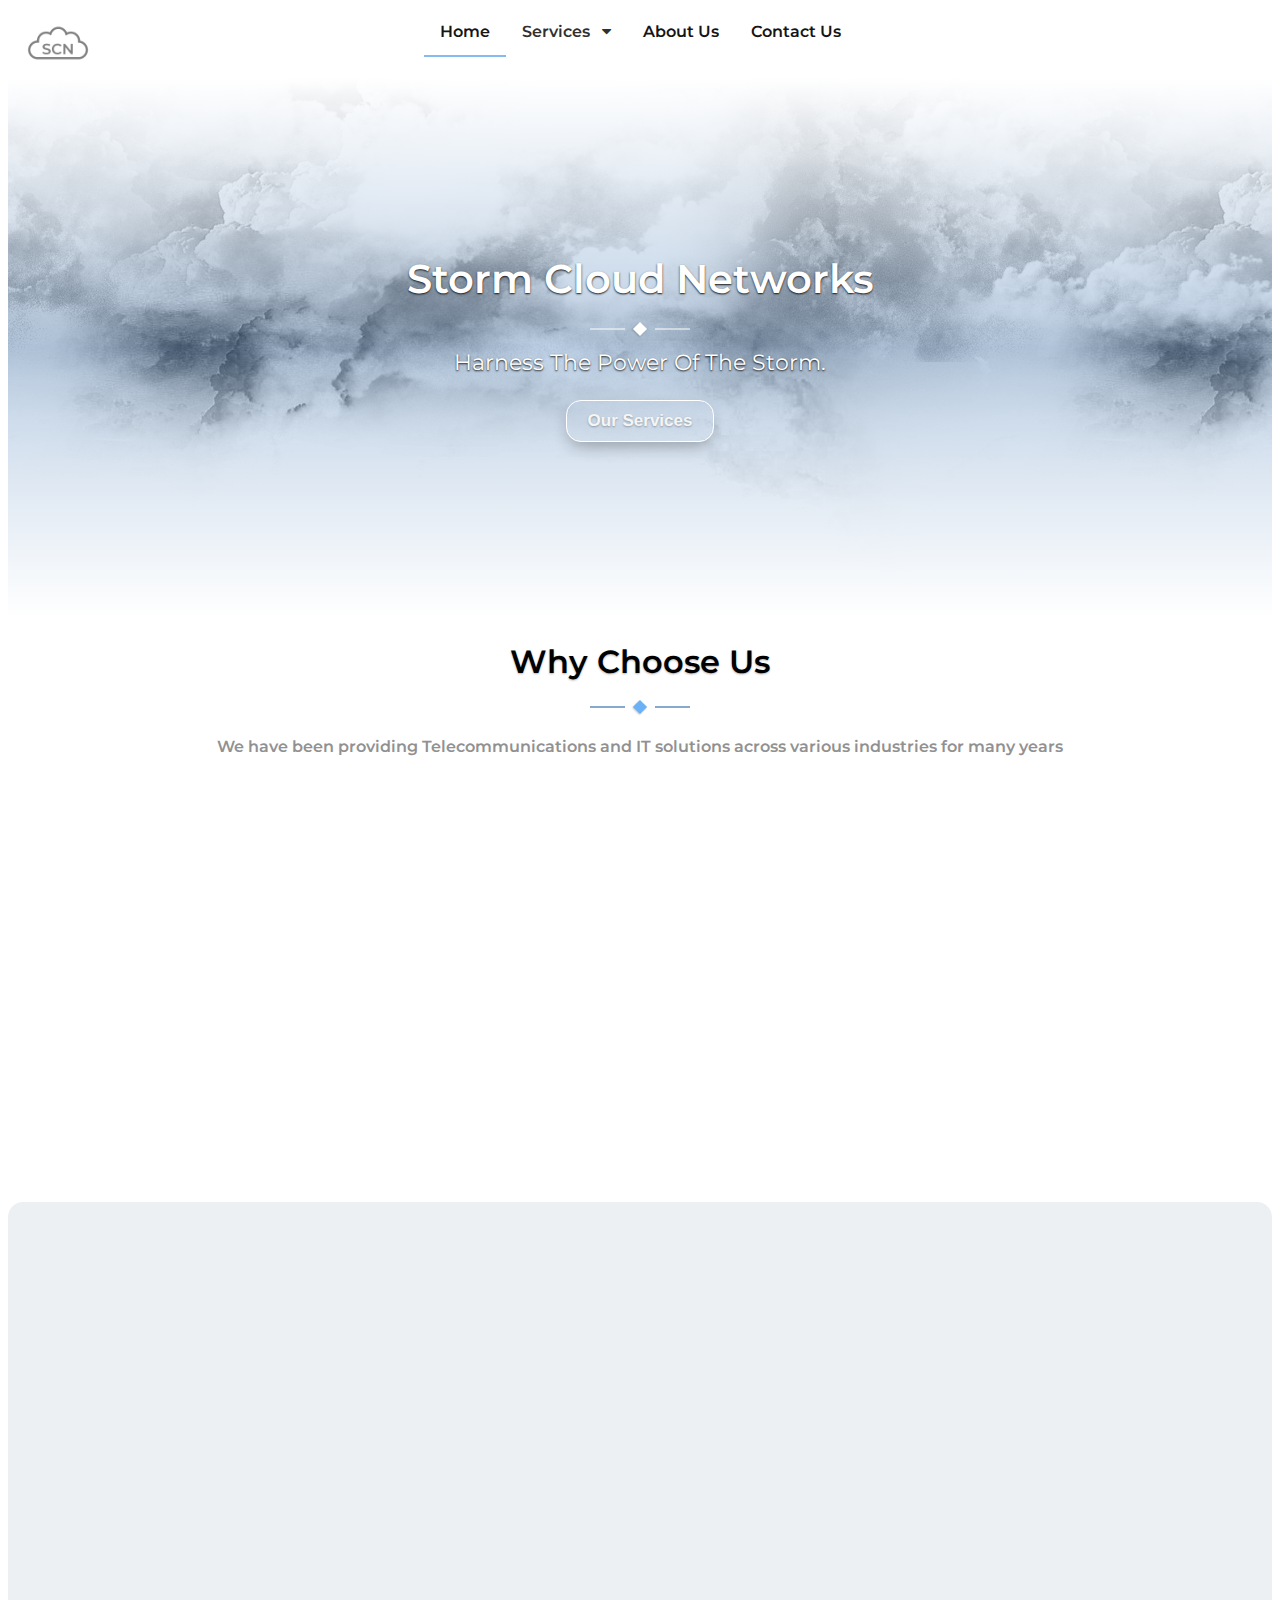
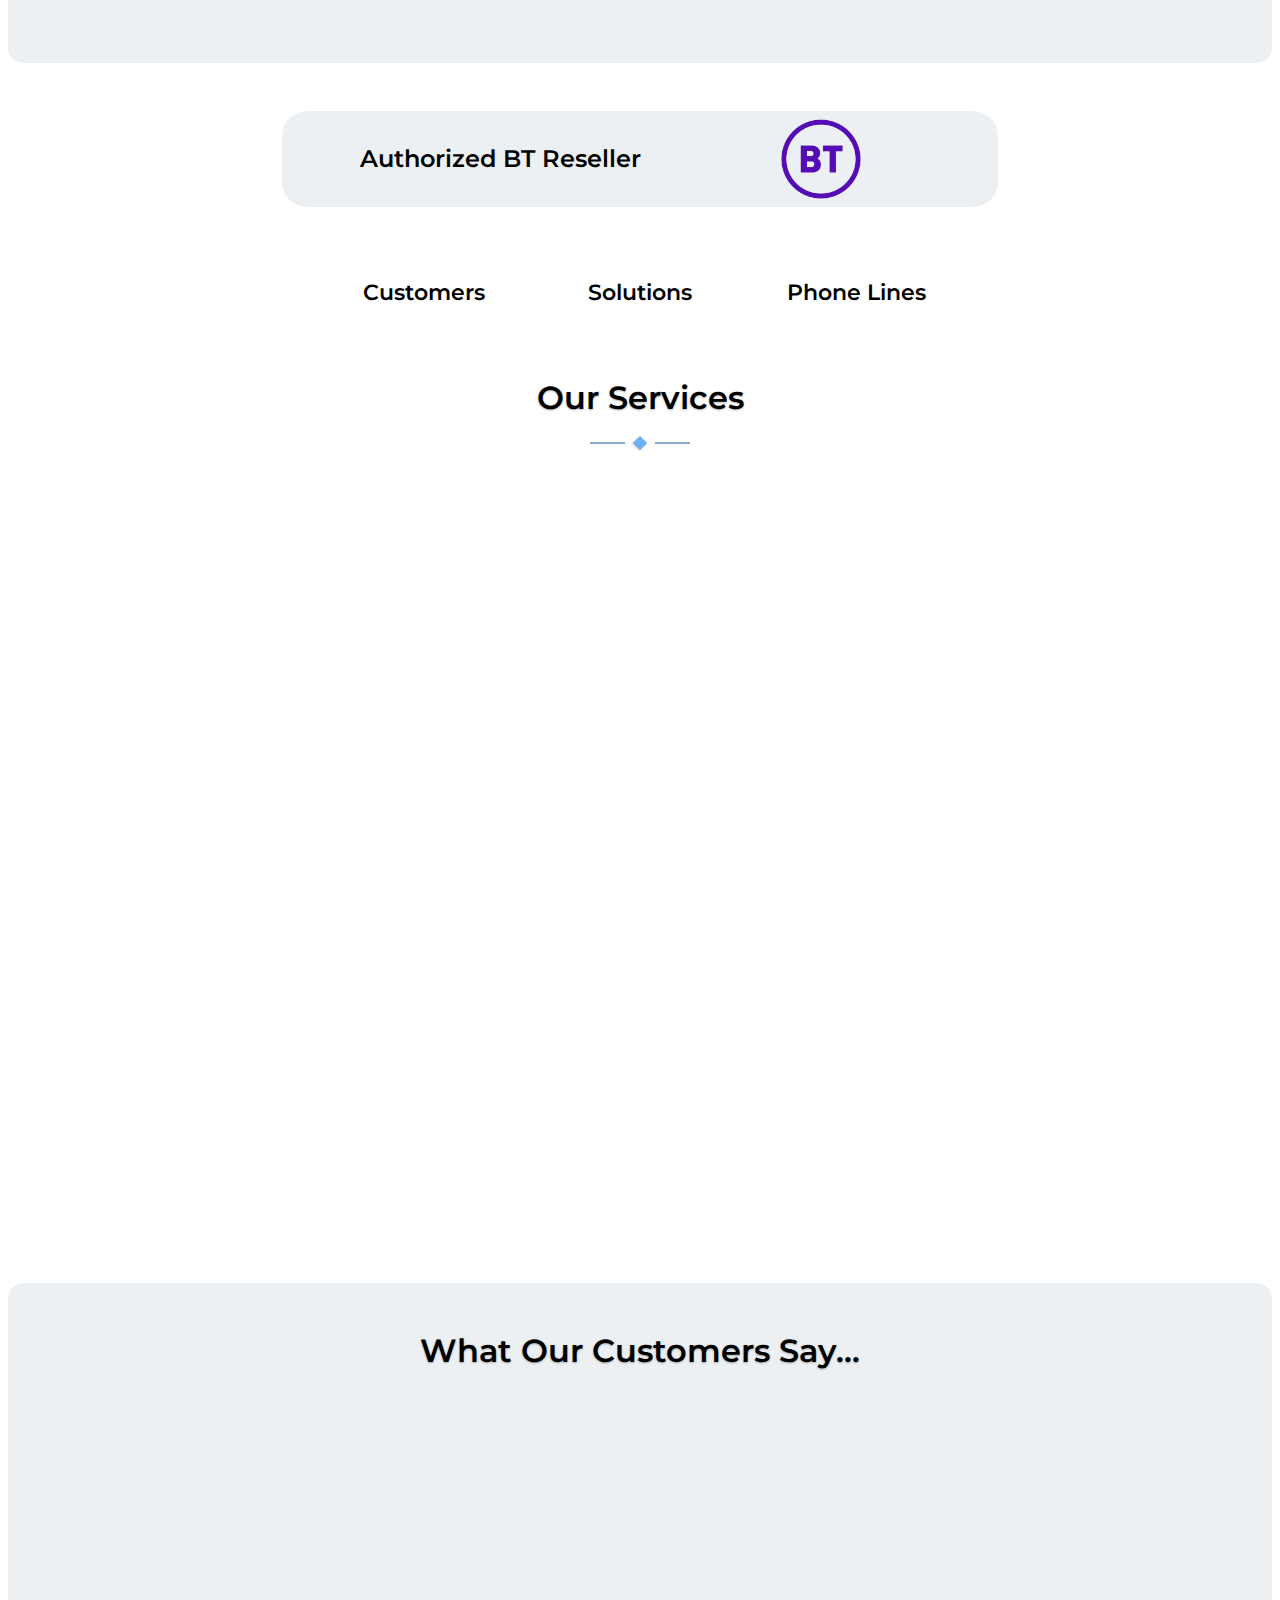
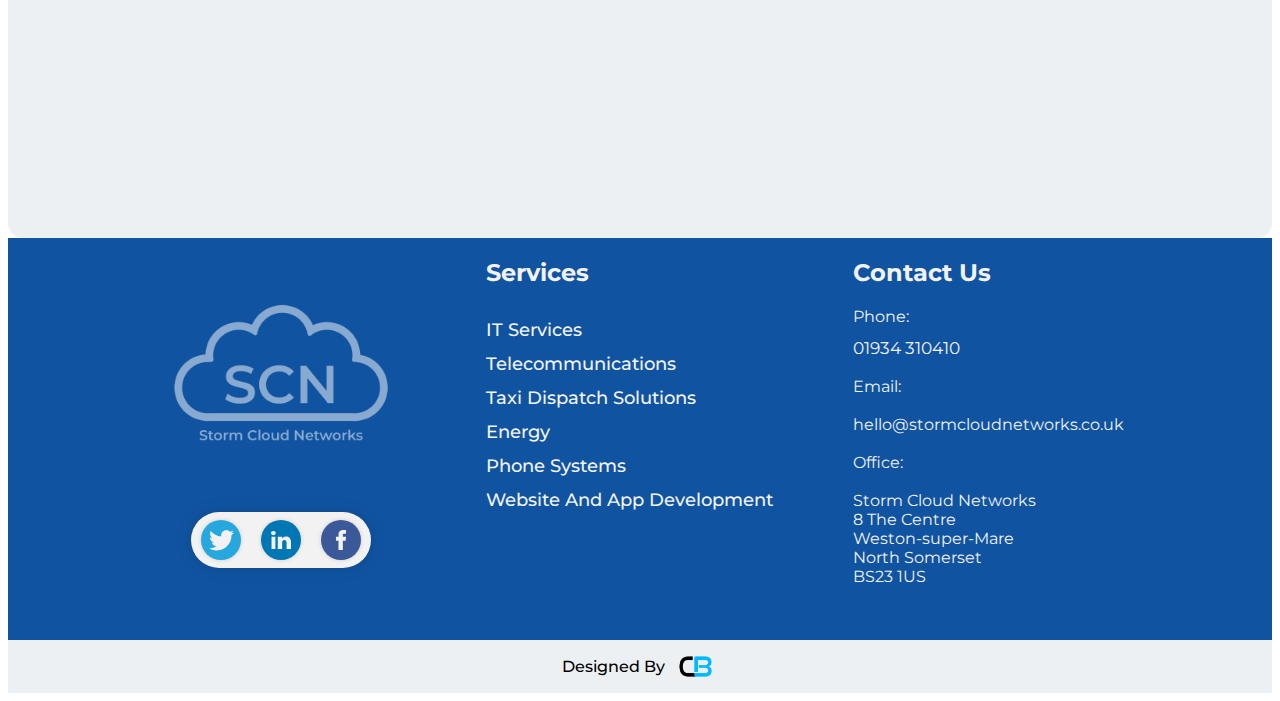
<file: Index.html>
<!DOCTYPE html>
<html lang="en">
    <head>
        <meta charset="utf-8">
        <meta content="width=device-width, initial-scale=1.0" name="viewport">
        <title>Storm Cloud Networks - IT Services & Telecommunications Experts</title>
        <link rel="stylesheet" href="styles.css" />
        <link rel="preconnect" href="https://fonts.googleapis.com">
        <link rel="preconnect" href="https://fonts.gstatic.com" crossorigin>
        <link href="https://fonts.googleapis.com/css2?family=Montserrat:wght@400;500;600;700;800;900&display=swap" rel="stylesheet">
        <link rel="stylesheet" href="https://cdnjs.cloudflare.com/ajax/libs/font-awesome/4.7.0/css/font-awesome.min.css">
        <link rel="stylesheet" href="https://cdnjs.cloudflare.com/ajax/libs/animate.css/4.1.1/animate.min.css"/>
        <script type="text/javascript" src="scripts.js"></script> 
        <script type="text/javascript" src="deferredScript.js" defer></script>
    </head>
    <body>
        <div class="navContainer">
            <div class="navBarLogoContainer">
                <img src="assets/images/SCNBlack.png">
            </div>
            <div class="topnav" id="myTopnav">
                <a href="Index.html" class="active">Home</a>
                <div class="dropdown">
                    <button class="dropbtn" id="dropBtn">Services 
                      <i class="fa fa-caret-down" id="servicesChevron" style="margin-left: 8px;"></i>
                    </button>
                    <div class="dropdown-content" id="dropContent">
                        <a href="ITServices.html">IT Services</a>
                        <a href="Telecommunications.html">Telecommunications</a>
                        <a href="DispatchSolutions.html">Taxi Dispatch Solutions</a>
                        <a href="Energy.html">Energy</a>
                        <a href="PhoneSystems.html">Phone Systems</a>
                        <a href="WebAppDevelopment.html">Website And App Development</a>
                    </div>
                </div> 
                <a href="AboutUs.html">About Us</a>
                <a href="ContactUs.html">Contact Us</a>
                <a href="javascript:void(0);" class="icon">
                    <input type="checkbox" id="checkbox1" class="checkbox1 visuallyHidden" onclick="navBarClick()">
                    <label for="checkbox1">
                        <div class="hamburger hamburger1">
                            <span class="bar bar1"></span>
                            <span class="bar bar2"></span>
                            <span class="bar bar3"></span>
                            <span class="bar bar4"></span>
                        </div>
                    </label>
                </a>
            </div>
            <div class="emptyDiv"></div>
        </div>
        <div class="banner">
            <div class="clouds">
                <div class="animation">
                  <div class="cloud cloud1" style="background-image: url(assets/images/clouds_1.png);"></div>
                  <div class="cloud cloud2" style="background-image: url(assets/images/clouds_2.png);"></div>
                  <div class="cloud cloud3" style="background-image: url(assets/images/clouds_3.png);"></div>
                </div>
                <div class="container">
                  <h2>Storm Cloud Networks</h2>
                  <div class="divider"></div>
                  <p>Harness The Power Of The Storm.</p>
                  <a href="#services"><button class="btn">Our Services</button></a>
                </div>
              </div>
        </div>
        <div class="chooseUsContainer">
            <h2>Why Choose Us</h2>
            <div class="dividerTwo"></div>
            <div style="max-width: 90%;">
                <p>We have been providing Telecommunications and IT solutions across various industries for many years</p>
            </div>
            <div class="cardsContainer">
                <div class="chooseUsCard" id="chooseUsCardOne">
                    <div class="chooseUsCardIcon">
                        <img src="assets/images/speedometer.png">
                    </div>
                    <div class="chooseUsCardTitle">Performance & Reliability</div>
                    <div class="chooseUsCardText">We understand the importance of reliable performance and that’s why we guarantee to make sure your solutions perform reliably.</div>
                </div>
                <div class="chooseUsCardTwo">
                    <div class="chooseUsCardIcon">
                        <img src="assets/images/customer-service.png">
                    </div>
                    <div class="chooseUsCardTitle">Support</div>
                    <div class="chooseUsCardText">We offer great support. 
                        Our team of experienced IT professionals can provide a range of services to ensure your systems are running optimally and securely.</div>  
                </div>
                <div class="chooseUsCard" id="chooseUsCardTwo">
                    <div class="chooseUsCardIcon">
                        <img src="assets/images/optimization.png">
                    </div>
                    <div class="chooseUsCardTitle">Optimization</div>
                    <div class="chooseUsCardText">We specialise in optimising your business solutions to ensure that you gain the highest return on your investments.</div>
                </div>
            </div>
        </div>
        <div class="aboutUsContainer">
            <div class="aboutUsGroup">
                <div class="aboutUsImageBox" id="aboutUsImage">
                    <img src="assets/images/supportworking.jpg">
                </div>
                <div class="aboutUsSection" style="opacity: 1;">
                    <h2 id="homeH" class="hidden">Everyone Should Have Access To Reliable IT Services And Telecommunications</h2>
                    <p id="homeP" class="hidden">That's why we offer a wide variety of services to meet your business needs. Our services include IT support, network installation, cabling, telephony, and internet services. 
                        We specialize in providing businesses with the most reliable and cost-effective communication solutions.</p>
                </div>
            </div>           
        </div>
        <div class="resellerContainer">
            <div class="resellerSection">
                <h2>Authorized BT Reseller</h2>
            </div>
            <div class="resellerImageBox">
                <img src="assets/images/BT_logo_2019.png">
            </div>
        </div>
        <div class="statsContainer">
            <div class="statsContainerStat">
                <h1 class="counterAdd"><!--30+--></h1>
                <h2>Customers</h2>
            </div>
            <div class="statsContainerStat">
                <h1 class="counterAddTwo"><!--50+--></h1>
                <h2>Solutions</h2>     
            </div>
            <div class="statsContainerStat">
                <h1 class="counterAddThree"><!--500+--></h1>
                <h2>Phone Lines</h2>
            </div>
        </div>
        <a name="services"><div class="servicesContainer">
            <h2>Our Services</h2>
            <div class="dividerTwo"></div>
            <div class="serviceGroupContainer">
                <div class="serviceCardOne" id="serviceCardOne">
                    <div class="serviceCard">
                        <div class="serviceCardIcon">
                            <img src="assets/images/itservices.png">
                        </div>
                        <h2>IT Services</h2>                       
                        <p>From IT Support to network installation and server maintenance, we have the expertise to ensure that your technology needs are taken care of.</p>
                        <div class="serviceCardButton" onclick="location.href='ITServices.html'">
                            LEARN MORE
                            <svg class="arrow" xmlns="http://www.w3.org/2000/svg" height="1em" viewBox="0 0 512 512">
                                <path d="M470.6 278.6c12.5-12.5 12.5-32.8 0-45.3l-160-160c-12.5-12.5-32.8-12.5-45.3 0s-12.5 32.8 0 45.3L402.7 256 265.4 393.4c-12.5 12.5-12.5 32.8 0 45.3s32.8 12.5 45.3 0l160-160zm-352 160l160-160c12.5-12.5 12.5-32.8 0-45.3l-160-160c-12.5-12.5-32.8-12.5-45.3 0s-12.5 32.8 0 45.3L210.7 256 73.4 393.4c-12.5 12.5-12.5 32.8 0 45.3s32.8 12.5 45.3 0z"></path>
                            </svg>
                        </div>
                    </div>
                </div>
                <div class="serviceCardTwo" id="serviceCardTwo">
                    <div class="serviceCard">
                        <div class="serviceCardIcon">
                            <img src="assets/images/tele.png">
                        </div>
                        <h2>Telecommunications</h2>
                        <p>We offer reliable telecommunications solutions that ensure that your business can stay connected no matter where you are.</p>
                        <div class="serviceCardButton" onclick="location.href='Telecommunications.html'">
                            LEARN MORE
                            <svg class="arrow" xmlns="http://www.w3.org/2000/svg" height="1em" viewBox="0 0 512 512">
                                <path d="M470.6 278.6c12.5-12.5 12.5-32.8 0-45.3l-160-160c-12.5-12.5-32.8-12.5-45.3 0s-12.5 32.8 0 45.3L402.7 256 265.4 393.4c-12.5 12.5-12.5 32.8 0 45.3s32.8 12.5 45.3 0l160-160zm-352 160l160-160c12.5-12.5 12.5-32.8 0-45.3l-160-160c-12.5-12.5-32.8-12.5-45.3 0s-12.5 32.8 0 45.3L210.7 256 73.4 393.4c-12.5 12.5-12.5 32.8 0 45.3s32.8 12.5 45.3 0z"></path>
                            </svg>
                        </div>
                    </div>
                </div>
                <div class="serviceCardTwo" id="serviceCardThree">
                    <div class="serviceCard">
                        <div class="serviceCardIcon">
                            <img src="assets/images/taxi.png">
                        </div>
                        <h2>Taxi Dispatch Solutions</h2>
                        <p>For many years, we have been providing comprehensive taxi dispatch solutions to businesses across the UK.</p>
                        <div class="serviceCardButton" onclick="location.href='DispatchSolutions.html'">
                            LEARN MORE
                            <svg class="arrow" xmlns="http://www.w3.org/2000/svg" height="1em" viewBox="0 0 512 512">
                                <path d="M470.6 278.6c12.5-12.5 12.5-32.8 0-45.3l-160-160c-12.5-12.5-32.8-12.5-45.3 0s-12.5 32.8 0 45.3L402.7 256 265.4 393.4c-12.5 12.5-12.5 32.8 0 45.3s32.8 12.5 45.3 0l160-160zm-352 160l160-160c12.5-12.5 12.5-32.8 0-45.3l-160-160c-12.5-12.5-32.8-12.5-45.3 0s-12.5 32.8 0 45.3L210.7 256 73.4 393.4c-12.5 12.5-12.5 32.8 0 45.3s32.8 12.5 45.3 0z"></path>
                            </svg>
                        </div>
                    </div>
                </div>
                <div class="serviceCardTwo" id="serviceCardFour">
                    <div class="serviceCard">
                        <div class="serviceCardIcon">
                            <img src="assets/images/energy.png">
                        </div>
                        <h2>Energy</h2>
                        <p>Do you feel like you're spending too much on energy bills? Are you looking for a better way to manage your energy costs? We can help.</p>
                        <div class="serviceCardButton" onclick="location.href='Energy.html'">
                            LEARN MORE
                            <svg class="arrow" xmlns="http://www.w3.org/2000/svg" height="1em" viewBox="0 0 512 512">
                                <path d="M470.6 278.6c12.5-12.5 12.5-32.8 0-45.3l-160-160c-12.5-12.5-32.8-12.5-45.3 0s-12.5 32.8 0 45.3L402.7 256 265.4 393.4c-12.5 12.5-12.5 32.8 0 45.3s32.8 12.5 45.3 0l160-160zm-352 160l160-160c12.5-12.5 12.5-32.8 0-45.3l-160-160c-12.5-12.5-32.8-12.5-45.3 0s-12.5 32.8 0 45.3L210.7 256 73.4 393.4c-12.5 12.5-12.5 32.8 0 45.3s32.8 12.5 45.3 0z"></path>
                            </svg>
                        </div>
                    </div>
                </div>
                <div class="serviceCardTwo" id="serviceCardFive">
                    <div class="serviceCard">
                        <div class="serviceCardIcon">
                            <img src="assets/images/phone.png">
                        </div>
                        <h2>Phone Systems</h2>
                        <p>At Storm, we specialize in providing top quality phone systems for businesses of all sizes.</p>
                        <div class="serviceCardButton" onclick="location.href='PhoneSystems.html'">
                            LEARN MORE
                            <svg class="arrow" xmlns="http://www.w3.org/2000/svg" height="1em" viewBox="0 0 512 512">
                                <path d="M470.6 278.6c12.5-12.5 12.5-32.8 0-45.3l-160-160c-12.5-12.5-32.8-12.5-45.3 0s-12.5 32.8 0 45.3L402.7 256 265.4 393.4c-12.5 12.5-12.5 32.8 0 45.3s32.8 12.5 45.3 0l160-160zm-352 160l160-160c12.5-12.5 12.5-32.8 0-45.3l-160-160c-12.5-12.5-32.8-12.5-45.3 0s-12.5 32.8 0 45.3L210.7 256 73.4 393.4c-12.5 12.5-12.5 32.8 0 45.3s32.8 12.5 45.3 0z"></path>
                            </svg>
                        </div>
                    </div>
                </div>
                <div class="serviceCardTwo" id="serviceCardSix">
                    <div class="serviceCard">
                        <div class="serviceCardIcon">
                            <img src="assets/images/web-development.png">
                        </div>
                        <h2>Website & App Development</h2>
                        <p>We provide tailored website and app development services to suit the needs of any business.</p>
                        <div class="serviceCardButton" onclick="location.href='WebAppDevelopment.html'">
                            LEARN MORE
                            <svg class="arrow" xmlns="http://www.w3.org/2000/svg" height="1em" viewBox="0 0 512 512">
                                <path d="M470.6 278.6c12.5-12.5 12.5-32.8 0-45.3l-160-160c-12.5-12.5-32.8-12.5-45.3 0s-12.5 32.8 0 45.3L402.7 256 265.4 393.4c-12.5 12.5-12.5 32.8 0 45.3s32.8 12.5 45.3 0l160-160zm-352 160l160-160c12.5-12.5 12.5-32.8 0-45.3l-160-160c-12.5-12.5-32.8-12.5-45.3 0s-12.5 32.8 0 45.3L210.7 256 73.4 393.4c-12.5 12.5-12.5 32.8 0 45.3s32.8 12.5 45.3 0z"></path>
                            </svg>
                        </div>
                    </div>
                </div>
            </div>      
        </div></a>
        <div class="reviewsContainer">
            <h2>What Our Customers Say...</h2>
            <div class="reviewsGroup">
                <div class="reviewsCard" id="reviewOne">
                    <div class="starsContainer">
                        <img src="assets/images/star.png">
                        <img src="assets/images/star.png">
                        <img src="assets/images/star.png">
                        <img src="assets/images/star.png">
                        <img src="assets/images/star.png">
                    </div>
                    <p>
                        " Storm Cloud went the extra distance to understand our needs, building and installing a 
                        solution that exceeded our requirements "
                    </p>
                    <div class="reviewsCustomerContainer">
                        <img src="assets/images/eliteradiocars.png">
                        <div class="reviewsNameContainer">
                            <div>
                                <h2>Mark Dubberley</h2>
                            </div>
                            <div>Elite Radio Cars</div>
                        </div>
                    </div>
                </div>
                <div class="reviewsCard" id="reviewTwo">
                    <div class="starsContainer">
                        <img src="assets/images/star.png">
                        <img src="assets/images/star.png">
                        <img src="assets/images/star.png">
                        <img src="assets/images/star.png">
                        <img src="assets/images/star.png">
                    </div>
                    <p>
                        " Storm they know the market and have the tools to do the job "
                    </p>
                    <div class="reviewsCustomerContainer">
                        <img src="assets/images/bathtaxi.jpg">
                        <div class="reviewsNameContainer">
                            <div>
                                <h2>Wayne Dixon</h2>
                            </div>
                            <div>Bath Spa Taxi</div>
                        </div>
                    </div>
                </div>
                <div class="reviewsCard" id="reviewThree">
                    <div class="starsContainer">
                        <img src="assets/images/star.png">
                        <img src="assets/images/star.png">
                        <img src="assets/images/star.png">
                        <img src="assets/images/star.png">
                        <img src="assets/images/star.png">
                    </div>
                    <p>
                        " Storm Cloud Networks have been supportive throughout; they know and understand
                        our business. One important requirement was a single point of contact for all our needs... "
                    </p>
                    <div class="reviewsCustomerContainer">
                        <img src="assets/images/fivestar.jpg">
                        <div class="reviewsNameContainer">
                            <div>
                                <h2>Zafar Iqbal</h2>
                            </div>
                            <div>Five Star Cars</div>
                        </div>
                    </div>
                </div>
            </div>
        </div>    
        <div class="footerContainer">
            <div class="footerContainerGroup">
                <div class="footerSection">
                    <div class="footerLogoContainer">
                        <img src="assets/images/SCNWhiteText.png">
                    </div>
                    <div class="social-buttons">
                        <a href="https://twitter.com/StormCNSales" class="social-button github">
                            <svg viewBox="0 0 16 16" class="bi bi-twitter" height="16" width="16" xmlns="http://www.w3.org/2000/svg"> <path d="M5.026 15c6.038 0 9.341-5.003 9.341-9.334 0-.14 0-.282-.006-.422A6.685 6.685 0 0 0 16 3.542a6.658 6.658 0 0 1-1.889.518 3.301 3.301 0 0 0 1.447-1.817 6.533 6.533 0 0 1-2.087.793A3.286 3.286 0 0 0 7.875 6.03a9.325 9.325 0 0 1-6.767-3.429 3.289 3.289 0 0 0 1.018 4.382A3.323 3.323 0 0 1 .64 6.575v.045a3.288 3.288 0 0 0 2.632 3.218 3.203 3.203 0 0 1-.865.115 3.23 3.23 0 0 1-.614-.057 3.283 3.283 0 0 0 3.067 2.277A6.588 6.588 0 0 1 .78 13.58a6.32 6.32 0 0 1-.78-.045A9.344 9.344 0 0 0 5.026 15z"></path> </svg>
                        </a>
                        <a href="https://uk.linkedin.com/company/storm-cloud-networks-ltd" class="social-button linkedin">
                            <svg viewBox="0 -2 44 44" version="1.1" xmlns="http://www.w3.org/2000/svg" xmlns:xlink="http://www.w3.org/1999/xlink">
                                <g id="Icons" stroke="none" stroke-width="1">
                                    <g transform="translate(-702.000000, -265.000000)">
                                        <path d="M746,305 L736.2754,305 L736.2754,290.9384 C736.2754,287.257796 734.754233,284.74515 731.409219,284.74515 C728.850659,284.74515 727.427799,286.440738 726.765522,288.074854 C726.517168,288.661395 726.555974,289.478453 726.555974,290.295511 L726.555974,305 L716.921919,305 C716.921919,305 717.046096,280.091247 716.921919,277.827047 L726.555974,277.827047 L726.555974,282.091631 C727.125118,280.226996 730.203669,277.565794 735.116416,277.565794 C741.21143,277.565794 746,281.474355 746,289.890824 L746,305 L746,305 Z M707.17921,274.428187 L707.117121,274.428187 C704.0127,274.428187 702,272.350964 702,269.717936 C702,267.033681 704.072201,265 707.238711,265 C710.402634,265 712.348071,267.028559 712.41016,269.710252 C712.41016,272.34328 710.402634,274.428187 707.17921,274.428187 L707.17921,274.428187 L707.17921,274.428187 Z M703.109831,277.827047 L711.685795,277.827047 L711.685795,305 L703.109831,305 L703.109831,277.827047 L703.109831,277.827047 Z" id="LinkedIn">
                                        </path>
                                    </g>
                                </g>
                          </svg>
                        </a>
                        <a href="https://www.facebook.com/Stormcloudnetworks/" class="social-button facebook">
                            <svg version="1.1" id="Layer_1" xmlns="http://www.w3.org/2000/svg" xmlns:xlink="http://www.w3.org/1999/xlink" viewBox="0 0 310 310" xml:space="preserve">
                                <g id="XMLID_834_">
                                    <path id="XMLID_835_" d="M81.703,165.106h33.981V305c0,2.762,2.238,5,5,5h57.616c2.762,0,5-2.238,5-5V165.765h39.064
                                        c2.54,0,4.677-1.906,4.967-4.429l5.933-51.502c0.163-1.417-0.286-2.836-1.234-3.899c-0.949-1.064-2.307-1.673-3.732-1.673h-44.996
                                        V71.978c0-9.732,5.24-14.667,15.576-14.667c1.473,0,29.42,0,29.42,0c2.762,0,5-2.239,5-5V5.037c0-2.762-2.238-5-5-5h-40.545
                                        C187.467,0.023,186.832,0,185.896,0c-7.035,0-31.488,1.381-50.804,19.151c-21.402,19.692-18.427,43.27-17.716,47.358v37.752H81.703
                                        c-2.762,0-5,2.238-5,5v50.844C76.703,162.867,78.941,165.106,81.703,165.106z">
                                    </path>
                                </g>
                            </svg>
                        </a>
                    </div>
                </div>
                <div class="footerServices">
                    <h2>Services</h2>
                    <a href="ITServices.html">IT Services</a>
                    <a href="Telecommunications.html">Telecommunications</a>
                    <a href="DispatchSolutions.html">Taxi Dispatch Solutions</a>
                    <a href="Energy.html">Energy</a>
                    <a href="PhoneSystems.html">Phone Systems</a>
                    <a href="WebAppDevelopment.html">Website And App Development</a>
                </div>
                <div class="footerContactUs">
                    <h2>Contact Us</h2>
                    <div>Phone:</div>
                    <p>01934 310410</p>
                    <br>
                    <div>Email:</div>
                    <br>
                    <div>hello@stormcloudnetworks.co.uk</div>
                    <br>
                    <div>Office:</div>
                    <br>
                    <div>
                        <div>Storm Cloud Networks</div>
                        <div>8 The Centre</div>
                        <div>Weston-super-Mare</div>
                        <div>North Somerset</div>
                        <div>BS23 1US</div>
                    </div>
                </div>
            </div>
        </div>
        <div class="createdByContainer">
            <div>Designed By</div>
            <a href="https://code-b.co.uk">
                <img src="assets/images/CodeBLogo.png">
            </a>
        </div>
    </body>
</html>
</file>
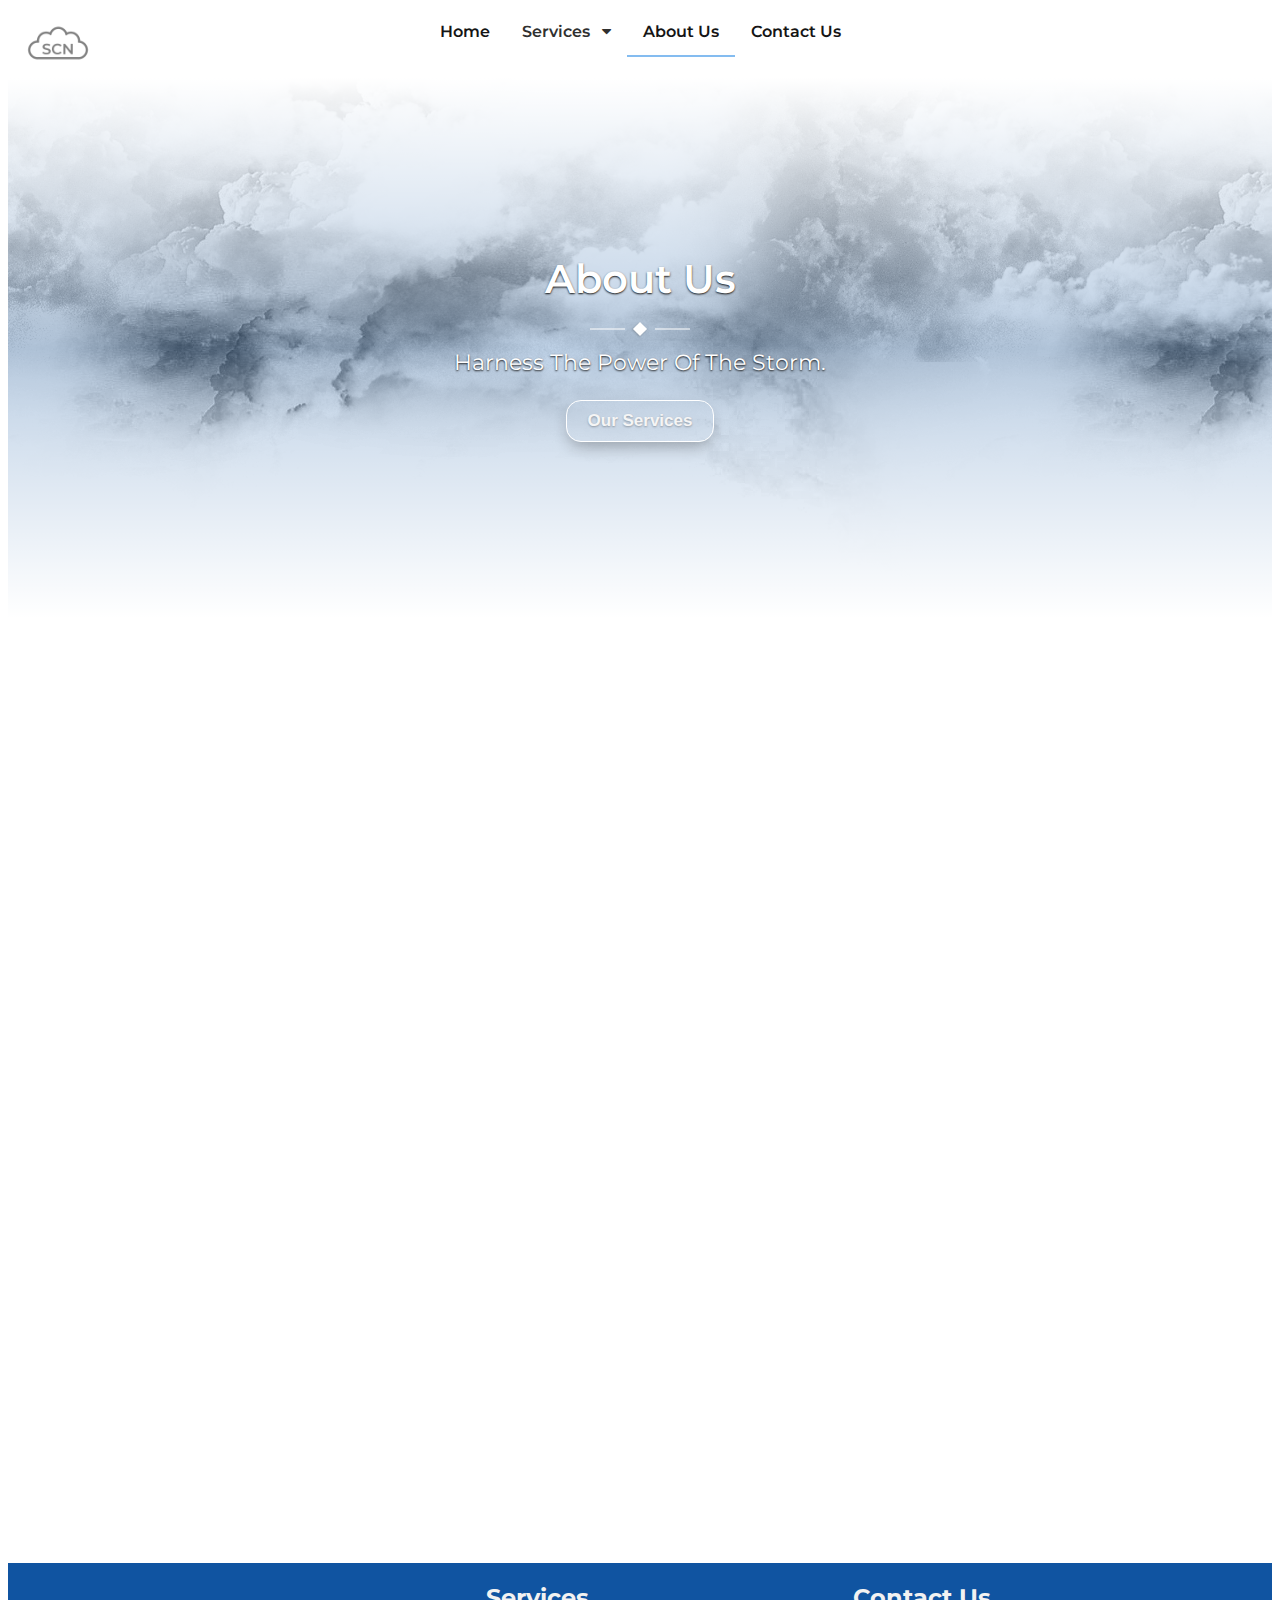
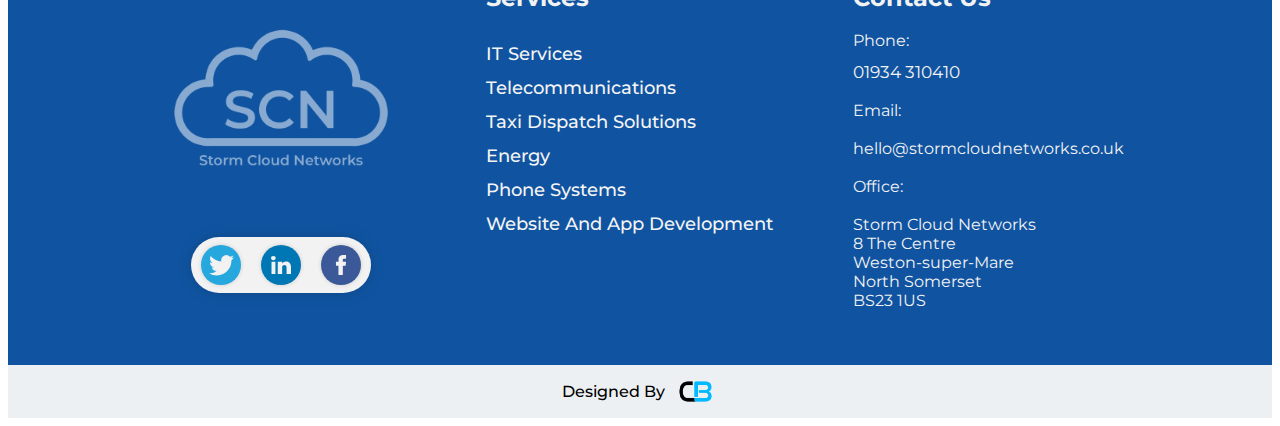
<file: AboutUs.html>
<!DOCTYPE html>
<html lang="en">
    <head>
        <meta charset="utf-8">
        <meta content="width=device-width, initial-scale=1.0" name="viewport">
        <title>Storm Cloud Networks - About Us</title>
        <link rel="stylesheet" href="styles.css" />
        <link rel="preconnect" href="https://fonts.googleapis.com">
        <link rel="preconnect" href="https://fonts.gstatic.com" crossorigin>
        <link href="https://fonts.googleapis.com/css2?family=Montserrat:wght@400;500;600;700;800;900&display=swap" rel="stylesheet">
        <link rel="stylesheet" href="https://cdnjs.cloudflare.com/ajax/libs/font-awesome/4.7.0/css/font-awesome.min.css">
        <link rel="stylesheet" href="https://cdnjs.cloudflare.com/ajax/libs/animate.css/4.1.1/animate.min.css"/>
        <script type="text/javascript" src="scripts.js"></script> 
        <script type="text/javascript" src="aboutUsScript.js" defer></script>
    </head>
    <body>
        <div class="navContainer">
            <div class="navBarLogoContainer">
                <img src="assets/images/SCNBlack.png">
            </div>
            <div class="topnav" id="myTopnav">
                <a href="Index.html">Home</a>
                <div class="dropdown">
                    <button class="dropbtn" id="dropBtn">Services 
                      <i class="fa fa-caret-down" id="servicesChevron" style="margin-left: 8px;"></i>
                    </button>
                    <div class="dropdown-content" id="dropContent">
                        <a href="ITServices.html">IT Services</a>
                        <a href="Telecommunications.html">Telecommunications</a>
                        <a href="DispatchSolutions.html">Taxi Dispatch Solutions</a>
                        <a href="Energy.html">Energy</a>
                        <a href="PhoneSystems.html">Phone Systems</a>
                        <a href="WebAppDevelopment.html">Website And App Development</a>
                    </div>
                </div> 
                <a href="AboutUs.html" class="active">About Us</a>
                <a href="ContactUs.html">Contact Us</a>
                <a href="javascript:void(0);" class="icon">
                    <input type="checkbox" id="checkbox1" class="checkbox1 visuallyHidden" onclick="navBarClick()">
                    <label for="checkbox1">
                        <div class="hamburger hamburger1">
                            <span class="bar bar1"></span>
                            <span class="bar bar2"></span>
                            <span class="bar bar3"></span>
                            <span class="bar bar4"></span>
                        </div>
                    </label>
                </a>
            </div>
            <div class="emptyDiv"></div>
        </div>
        <div class="banner">
            <div class="clouds">
                <div class="animation">
                  <div class="cloud cloud1" style="background-image: url(assets/images/clouds_1.png);"></div>
                  <div class="cloud cloud2" style="background-image: url(assets/images/clouds_2.png);"></div>
                  <div class="cloud cloud3" style="background-image: url(assets/images/clouds_3.png);"></div>
                </div>
                <div class="container">
                  <h2>About Us</h2>
                  <div class="divider"></div>
                  <p>Harness The Power Of The Storm.</p>
                  <a href="Index.html#services"><button class="btn">Our Services</button></a>
                </div>
              </div>
        </div>
        <div class="aboutUsPageContainer">
            <div class="aboutUsImageBox" id="imageOne">
                <img src="assets/images/cables.jpg">
            </div>
            <div class="aboutUsSection" id="sectionOne">
                <h2>
                    For over 10 years, we have been providing IT Services, Telecommunications and Dispatch Solutions.
                </h2>
                <p>
                    Our team of highly experienced professionals work hard to meet our customers’ needs, providing tailored solutions to meet their individual requirements.
                </p>
                <p>
                    With our extensive knowledge of the private hire industry, we offer products and services which are tailored to meet the specific needs of our customers. 
                    As a BT reseller, we have established ourselves as a trusted partner to many businesses. 
                </p>
            </div>
        </div>
        <div class="aboutUsPageContainer" style="margin-top: 24px; margin-bottom: 48px;">
            <div class="aboutUsSection" id="sectionTwo">
                <h2>
                    Our IT services are designed to help businesses improve efficiency and reduce costs
                </h2>
                <p>
                    While our telecommunications solutions enable businesses to communicate more effectively. 
                </p>
                <p> Our dispatch solutions ensure that private hire companies can quickly and easily manage their operations.
                </p>
                <p>
                    All of our services are designed to keep businesses running smoothly and efficiently. We understand the importance of providing the best possible service, and we are dedicated to meeting our customers’ needs.
                </p>
            </div>
            <div class="aboutUsImageBox" id="imageTwo">
                <img src="assets/images/domore.jpg">
            </div>
        </div> 
        <div class="footerContainer">
            <div class="footerContainerGroup">
                <div class="footerSection">
                    <div class="footerLogoContainer">
                        <img src="assets/images/SCNWhiteText.png">
                    </div>
                    <div class="social-buttons">
                        <a href="https://twitter.com/StormCNSales" class="social-button github">
                            <svg viewBox="0 0 16 16" class="bi bi-twitter" height="16" width="16" xmlns="http://www.w3.org/2000/svg"> <path d="M5.026 15c6.038 0 9.341-5.003 9.341-9.334 0-.14 0-.282-.006-.422A6.685 6.685 0 0 0 16 3.542a6.658 6.658 0 0 1-1.889.518 3.301 3.301 0 0 0 1.447-1.817 6.533 6.533 0 0 1-2.087.793A3.286 3.286 0 0 0 7.875 6.03a9.325 9.325 0 0 1-6.767-3.429 3.289 3.289 0 0 0 1.018 4.382A3.323 3.323 0 0 1 .64 6.575v.045a3.288 3.288 0 0 0 2.632 3.218 3.203 3.203 0 0 1-.865.115 3.23 3.23 0 0 1-.614-.057 3.283 3.283 0 0 0 3.067 2.277A6.588 6.588 0 0 1 .78 13.58a6.32 6.32 0 0 1-.78-.045A9.344 9.344 0 0 0 5.026 15z"></path> </svg>
                        </a>
                        <a href="https://uk.linkedin.com/company/storm-cloud-networks-ltd" class="social-button linkedin">
                            <svg viewBox="0 -2 44 44" version="1.1" xmlns="http://www.w3.org/2000/svg" xmlns:xlink="http://www.w3.org/1999/xlink">
                                <g id="Icons" stroke="none" stroke-width="1">
                                    <g transform="translate(-702.000000, -265.000000)">
                                        <path d="M746,305 L736.2754,305 L736.2754,290.9384 C736.2754,287.257796 734.754233,284.74515 731.409219,284.74515 C728.850659,284.74515 727.427799,286.440738 726.765522,288.074854 C726.517168,288.661395 726.555974,289.478453 726.555974,290.295511 L726.555974,305 L716.921919,305 C716.921919,305 717.046096,280.091247 716.921919,277.827047 L726.555974,277.827047 L726.555974,282.091631 C727.125118,280.226996 730.203669,277.565794 735.116416,277.565794 C741.21143,277.565794 746,281.474355 746,289.890824 L746,305 L746,305 Z M707.17921,274.428187 L707.117121,274.428187 C704.0127,274.428187 702,272.350964 702,269.717936 C702,267.033681 704.072201,265 707.238711,265 C710.402634,265 712.348071,267.028559 712.41016,269.710252 C712.41016,272.34328 710.402634,274.428187 707.17921,274.428187 L707.17921,274.428187 L707.17921,274.428187 Z M703.109831,277.827047 L711.685795,277.827047 L711.685795,305 L703.109831,305 L703.109831,277.827047 L703.109831,277.827047 Z" id="LinkedIn">
                                        </path>
                                    </g>
                                </g>
                          </svg>
                        </a>
                        <a href="https://www.facebook.com/Stormcloudnetworks/" class="social-button facebook">
                            <svg version="1.1" id="Layer_1" xmlns="http://www.w3.org/2000/svg" xmlns:xlink="http://www.w3.org/1999/xlink" viewBox="0 0 310 310" xml:space="preserve">
                                <g id="XMLID_834_">
                                    <path id="XMLID_835_" d="M81.703,165.106h33.981V305c0,2.762,2.238,5,5,5h57.616c2.762,0,5-2.238,5-5V165.765h39.064
                                        c2.54,0,4.677-1.906,4.967-4.429l5.933-51.502c0.163-1.417-0.286-2.836-1.234-3.899c-0.949-1.064-2.307-1.673-3.732-1.673h-44.996
                                        V71.978c0-9.732,5.24-14.667,15.576-14.667c1.473,0,29.42,0,29.42,0c2.762,0,5-2.239,5-5V5.037c0-2.762-2.238-5-5-5h-40.545
                                        C187.467,0.023,186.832,0,185.896,0c-7.035,0-31.488,1.381-50.804,19.151c-21.402,19.692-18.427,43.27-17.716,47.358v37.752H81.703
                                        c-2.762,0-5,2.238-5,5v50.844C76.703,162.867,78.941,165.106,81.703,165.106z">
                                    </path>
                                </g>
                            </svg>
                        </a>
                    </div>
                </div>
                <div class="footerServices">
                    <h2>Services</h2>
                    <a href="ITServices.html">IT Services</a>
                    <a href="Telecommunications.html">Telecommunications</a>
                    <a href="DispatchSolutions.html">Taxi Dispatch Solutions</a>
                    <a href="Energy.html">Energy</a>
                    <a href="PhoneSystems.html">Phone Systems</a>
                    <a href="WebAppDevelopment.html">Website And App Development</a>
                </div>
                <div class="footerContactUs">
                    <h2>Contact Us</h2>
                    <div>Phone:</div>
                    <p>01934 310410</p>
                    <br>
                    <div>Email:</div>
                    <br>
                    <div>hello@stormcloudnetworks.co.uk</div>
                    <br>
                    <div>Office:</div>
                    <br>
                    <div>
                        <div>Storm Cloud Networks</div>
                        <div>8 The Centre</div>
                        <div>Weston-super-Mare</div>
                        <div>North Somerset</div>
                        <div>BS23 1US</div>
                    </div>
                </div>
            </div>
        </div>
        <div class="createdByContainer">
            <div>Designed By</div>
            <a href="https://code-b.co.uk">
                <img src="assets/images/CodeBLogo.png">
            </a>
        </div>
    </body>
</html>
</file>
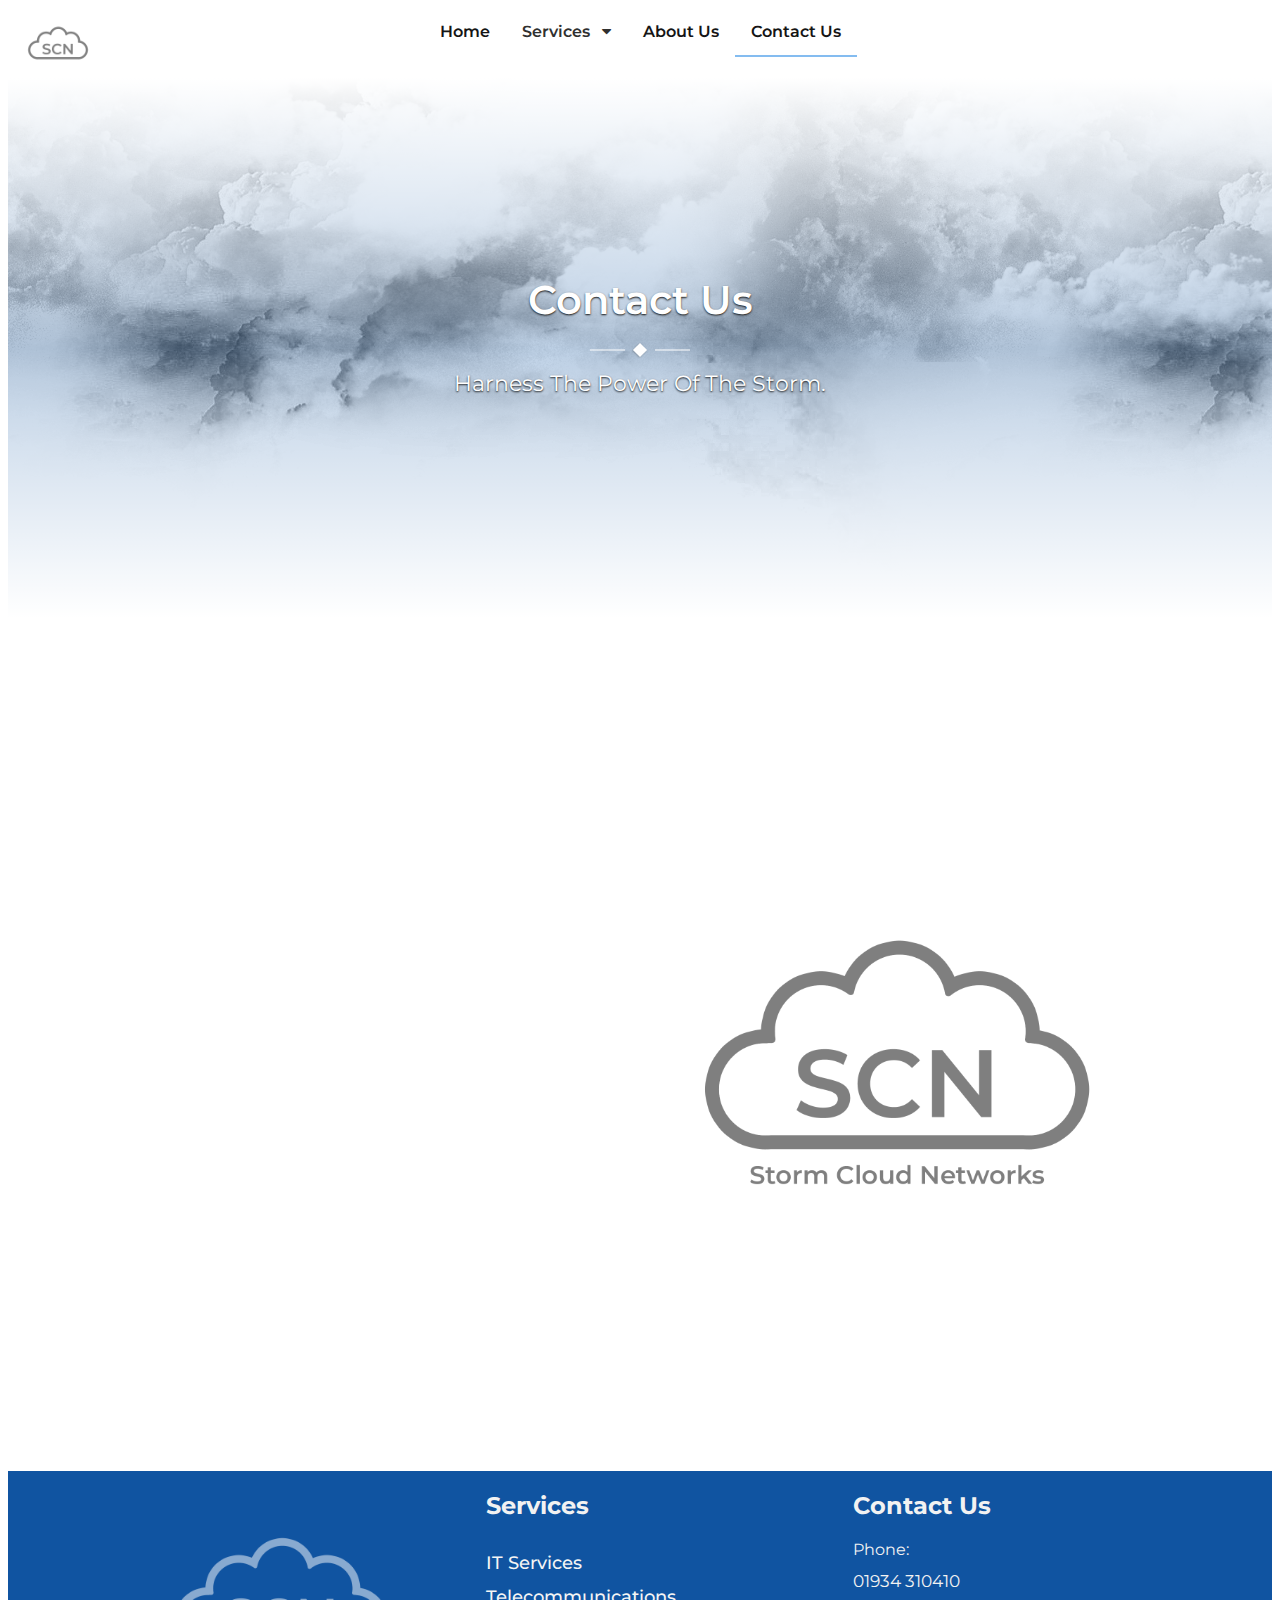
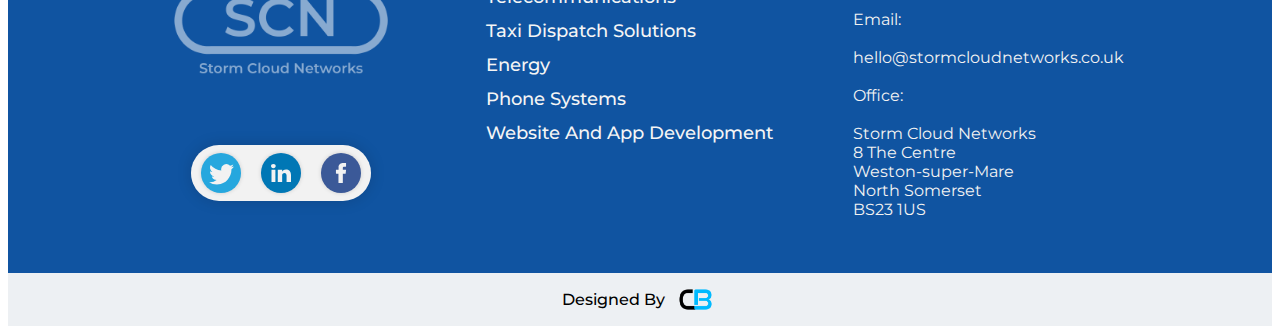
<file: ContactUs.html>
<!DOCTYPE html>
<html lang="en">
    <head>
        <meta charset="utf-8">
        <meta content="width=device-width, initial-scale=1.0" name="viewport">
        <title>Storm Cloud Networks - Contact Us</title>
        <link rel="stylesheet" href="styles.css" />
        <link rel="preconnect" href="https://fonts.googleapis.com">
        <link rel="preconnect" href="https://fonts.gstatic.com" crossorigin>
        <link href="https://fonts.googleapis.com/css2?family=Montserrat:wght@400;500;600;700;800;900&display=swap" rel="stylesheet">
        <link rel="stylesheet" href="https://cdnjs.cloudflare.com/ajax/libs/font-awesome/4.7.0/css/font-awesome.min.css">
        <link rel="stylesheet" href="https://cdnjs.cloudflare.com/ajax/libs/animate.css/4.1.1/animate.min.css"/>
        <script type="text/javascript" src="scripts.js"></script> 
        <script type="text/javascript" src="contactUsScript.js" defer></script>
        <script src="https://www.google.com/recaptcha/api.js"></script>
        <script src="https://ajax.googleapis.com/ajax/libs/jquery/3.6.3/jquery.min.js"></script>
    </head>
    <body>
        <div class="navContainer">
            <div class="navBarLogoContainer">
                <img src="assets/images/SCNBlack.png">
            </div>
            <div class="topnav" id="myTopnav">
                <a href="Index.html">Home</a>
                <div class="dropdown">
                    <button class="dropbtn" id="dropBtn">Services 
                      <i class="fa fa-caret-down" id="servicesChevron" style="margin-left: 8px;"></i>
                    </button>
                    <div class="dropdown-content" id="dropContent">
                        <a href="ITServices.html">IT Services</a>
                        <a href="Telecommunications.html">Telecommunications</a>
                        <a href="DispatchSolutions.html">Taxi Dispatch Solutions</a>
                        <a href="Energy.html">Energy</a>
                        <a href="PhoneSystems.html">Phone Systems</a>
                        <a href="WebAppDevelopment.html">Website And App Development</a>
                    </div>
                </div> 
                <a href="AboutUs.html">About Us</a>
                <a href="ContactUs.html" class="active">Contact Us</a>
                <a href="javascript:void(0);" class="icon">
                    <input type="checkbox" id="checkbox1" class="checkbox1 visuallyHidden" onclick="navBarClick()">
                    <label for="checkbox1">
                        <div class="hamburger hamburger1">
                            <span class="bar bar1"></span>
                            <span class="bar bar2"></span>
                            <span class="bar bar3"></span>
                            <span class="bar bar4"></span>
                        </div>
                    </label>
                </a>
            </div>
            <div class="emptyDiv"></div>
        </div>
        <div class="banner">
            <div class="clouds">
                <div class="animation">
                  <div class="cloud cloud1" style="background-image: url(assets/images/clouds_1.png);"></div>
                  <div class="cloud cloud2" style="background-image: url(assets/images/clouds_2.png);"></div>
                  <div class="cloud cloud3" style="background-image: url(assets/images/clouds_3.png);"></div>
                </div>
                <div class="container">
                  <h2>Contact Us</h2>
                  <div class="divider"></div>
                  <p>Harness The Power Of The Storm.</p>
                </div>
              </div>
        </div>
        <div class="aboutUsPageContainer">
            <div class="contactUsForm">
                <h2>Request a quote or make an enquiry.</h2>
                <p>We aim to respond to all queries within 2 working days</p>
                <br>
                <label for="name">Name</label>
                <input type="text" id="contactName">
                <label for="email">Email</label>
                <input type="text" id="contactEmail">
                <label for="phone">Phone Number</label>
                <input type="text" id="contactNumber">
                <label for="message">Message</label>
                <textarea id="contactUsMessage" name="message"></textarea>
                <br>
                <div class="g-recaptcha brochure__form__captcha" 
                    data-sitekey="6LdeZ8QoAAAAAHh5RRUDZ8KRENUonPZYIcNVKbuQ"
                    data-callback="onRecaptchaSuccess">
                </div>
                <br>
                <div class="validationContainer" id="validationError">
                    <div id="errorText">
                        Please Fill In reCAPTCHA Checkbox
                    </div>
                </div>
                <div class="validationContainer" id="validationSuccess">
                    <div id="successText">
                        Thank You, We Will Be In Touch
                    </div>
                </div>
                <input type="submit" value="Submit" onclick="javascript:checkRecaptcha()" id="submitForm">
            </div>
            <div class="contactUsLogo">
                <img src="assets/images/SCNBlackText.png">
            </div>
        </div>
        <div class="footerContainer">
            <div class="footerContainerGroup">
                <div class="footerSection">
                    <div class="footerLogoContainer">
                        <img src="assets/images/SCNWhiteText.png">
                    </div>
                    <div class="social-buttons">
                        <a href="https://twitter.com/StormCNSales" class="social-button github">
                            <svg viewBox="0 0 16 16" class="bi bi-twitter" height="16" width="16" xmlns="http://www.w3.org/2000/svg"> <path d="M5.026 15c6.038 0 9.341-5.003 9.341-9.334 0-.14 0-.282-.006-.422A6.685 6.685 0 0 0 16 3.542a6.658 6.658 0 0 1-1.889.518 3.301 3.301 0 0 0 1.447-1.817 6.533 6.533 0 0 1-2.087.793A3.286 3.286 0 0 0 7.875 6.03a9.325 9.325 0 0 1-6.767-3.429 3.289 3.289 0 0 0 1.018 4.382A3.323 3.323 0 0 1 .64 6.575v.045a3.288 3.288 0 0 0 2.632 3.218 3.203 3.203 0 0 1-.865.115 3.23 3.23 0 0 1-.614-.057 3.283 3.283 0 0 0 3.067 2.277A6.588 6.588 0 0 1 .78 13.58a6.32 6.32 0 0 1-.78-.045A9.344 9.344 0 0 0 5.026 15z"></path> </svg>
                        </a>
                        <a href="https://uk.linkedin.com/company/storm-cloud-networks-ltd" class="social-button linkedin">
                            <svg viewBox="0 -2 44 44" version="1.1" xmlns="http://www.w3.org/2000/svg" xmlns:xlink="http://www.w3.org/1999/xlink">
                                <g id="Icons" stroke="none" stroke-width="1">
                                    <g transform="translate(-702.000000, -265.000000)">
                                        <path d="M746,305 L736.2754,305 L736.2754,290.9384 C736.2754,287.257796 734.754233,284.74515 731.409219,284.74515 C728.850659,284.74515 727.427799,286.440738 726.765522,288.074854 C726.517168,288.661395 726.555974,289.478453 726.555974,290.295511 L726.555974,305 L716.921919,305 C716.921919,305 717.046096,280.091247 716.921919,277.827047 L726.555974,277.827047 L726.555974,282.091631 C727.125118,280.226996 730.203669,277.565794 735.116416,277.565794 C741.21143,277.565794 746,281.474355 746,289.890824 L746,305 L746,305 Z M707.17921,274.428187 L707.117121,274.428187 C704.0127,274.428187 702,272.350964 702,269.717936 C702,267.033681 704.072201,265 707.238711,265 C710.402634,265 712.348071,267.028559 712.41016,269.710252 C712.41016,272.34328 710.402634,274.428187 707.17921,274.428187 L707.17921,274.428187 L707.17921,274.428187 Z M703.109831,277.827047 L711.685795,277.827047 L711.685795,305 L703.109831,305 L703.109831,277.827047 L703.109831,277.827047 Z" id="LinkedIn">
                                        </path>
                                    </g>
                                </g>
                          </svg>
                        </a>
                        <a href="https://www.facebook.com/Stormcloudnetworks/" class="social-button facebook">
                            <svg version="1.1" id="Layer_1" xmlns="http://www.w3.org/2000/svg" xmlns:xlink="http://www.w3.org/1999/xlink" viewBox="0 0 310 310" xml:space="preserve">
                                <g id="XMLID_834_">
                                    <path id="XMLID_835_" d="M81.703,165.106h33.981V305c0,2.762,2.238,5,5,5h57.616c2.762,0,5-2.238,5-5V165.765h39.064
                                        c2.54,0,4.677-1.906,4.967-4.429l5.933-51.502c0.163-1.417-0.286-2.836-1.234-3.899c-0.949-1.064-2.307-1.673-3.732-1.673h-44.996
                                        V71.978c0-9.732,5.24-14.667,15.576-14.667c1.473,0,29.42,0,29.42,0c2.762,0,5-2.239,5-5V5.037c0-2.762-2.238-5-5-5h-40.545
                                        C187.467,0.023,186.832,0,185.896,0c-7.035,0-31.488,1.381-50.804,19.151c-21.402,19.692-18.427,43.27-17.716,47.358v37.752H81.703
                                        c-2.762,0-5,2.238-5,5v50.844C76.703,162.867,78.941,165.106,81.703,165.106z">
                                    </path>
                                </g>
                            </svg>
                        </a>
                    </div>
                </div>
                <div class="footerServices">
                    <h2>Services</h2>
                    <a href="ITServices.html">IT Services</a>
                    <a href="Telecommunications.html">Telecommunications</a>
                    <a href="DispatchSolutions.html">Taxi Dispatch Solutions</a>
                    <a href="Energy.html">Energy</a>
                    <a href="PhoneSystems.html">Phone Systems</a>
                    <a href="WebAppDevelopment.html">Website And App Development</a>
                </div>
                <div class="footerContactUs">
                    <h2>Contact Us</h2>
                    <div>Phone:</div>
                    <p>01934 310410</p>
                    <br>
                    <div>Email:</div>
                    <br>
                    <div>hello@stormcloudnetworks.co.uk</div>
                    <br>
                    <div>Office:</div>
                    <br>
                    <div>
                        <div>Storm Cloud Networks</div>
                        <div>8 The Centre</div>
                        <div>Weston-super-Mare</div>
                        <div>North Somerset</div>
                        <div>BS23 1US</div>
                    </div>
                </div>
            </div>
        </div>
        <div class="createdByContainer">
            <div>Designed By</div>
            <a href="https://code-b.co.uk">
                <img src="assets/images/CodeBLogo.png">
            </a>
        </div>
    </body>
</html>
</file>
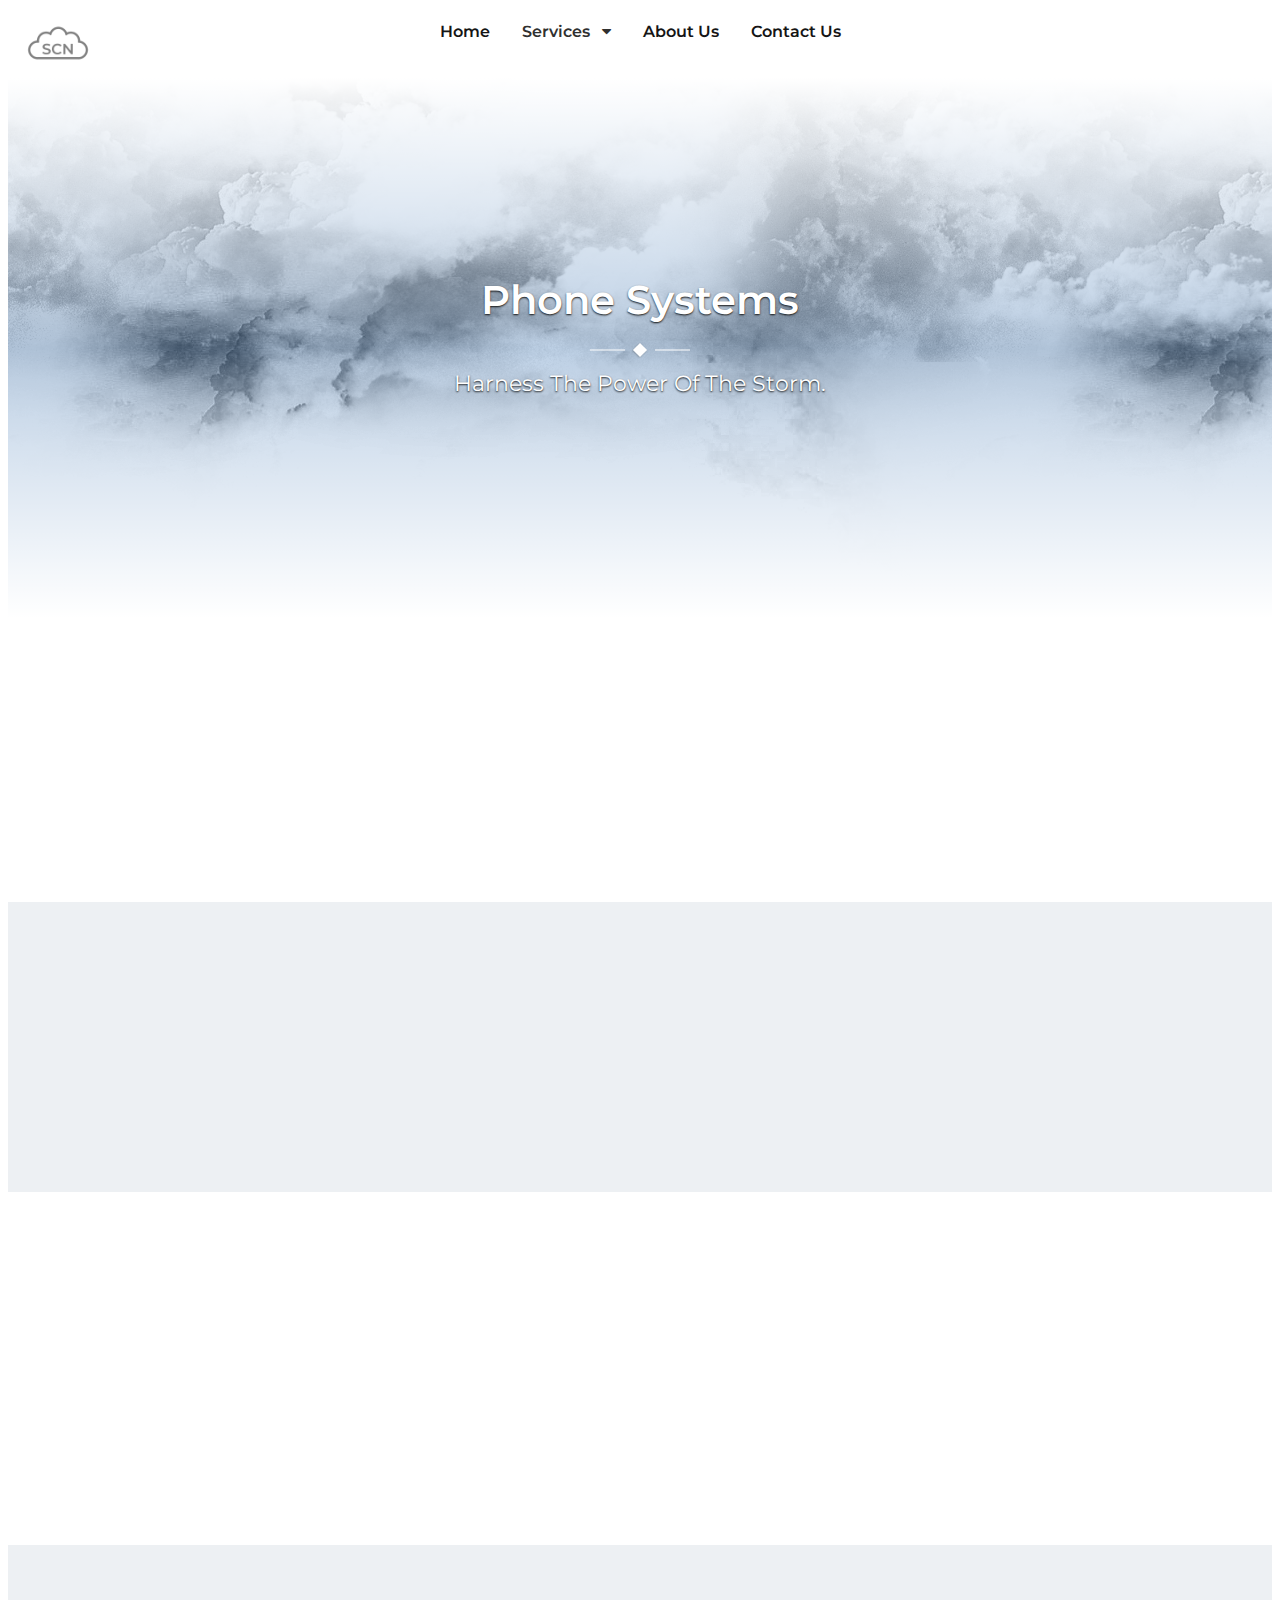
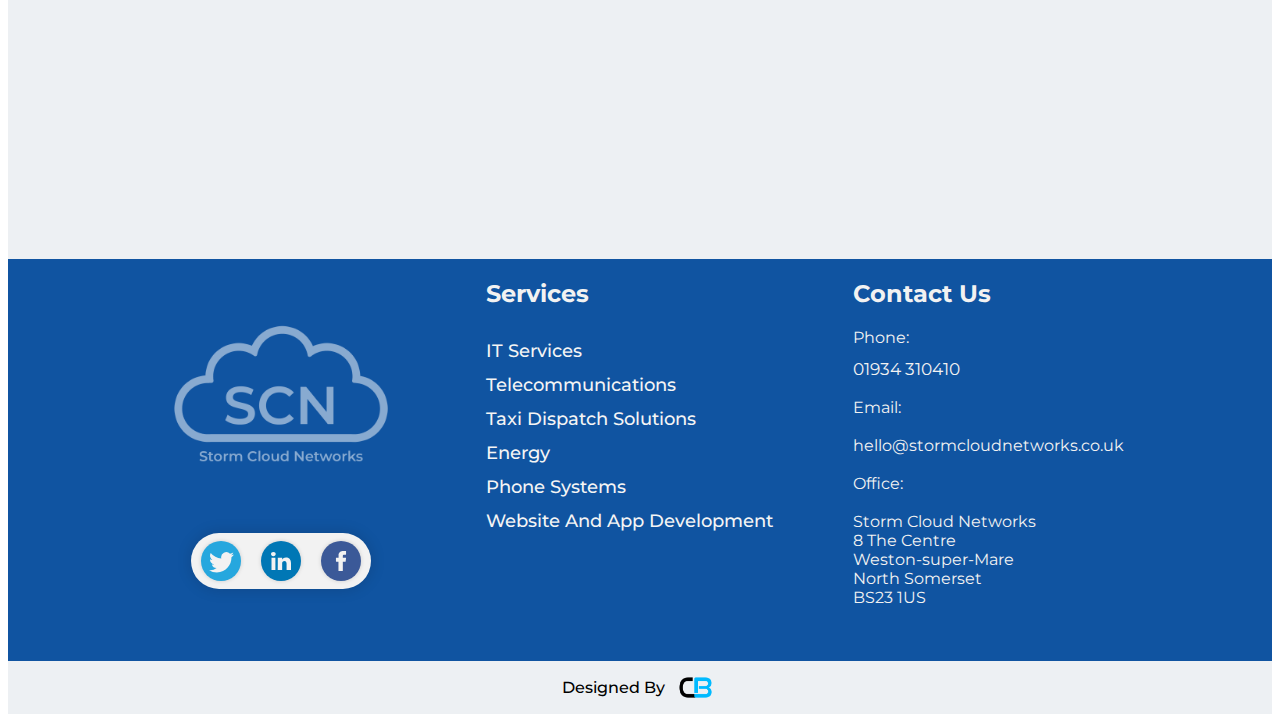
<file: PhoneSystems.html>
<!DOCTYPE html>
<html lang="en">
    <head>
        <meta charset="utf-8">
        <meta content="width=device-width, initial-scale=1.0" name="viewport">
        <title>Storm Cloud Networks - Phone Systems</title>
        <link rel="stylesheet" href="styles.css" />
        <link rel="preconnect" href="https://fonts.googleapis.com">
        <link rel="preconnect" href="https://fonts.gstatic.com" crossorigin>
        <link href="https://fonts.googleapis.com/css2?family=Montserrat:wght@400;500;600;700;800;900&display=swap" rel="stylesheet">
        <link rel="stylesheet" href="https://cdnjs.cloudflare.com/ajax/libs/font-awesome/4.7.0/css/font-awesome.min.css">
        <link rel="stylesheet" href="https://cdnjs.cloudflare.com/ajax/libs/animate.css/4.1.1/animate.min.css"/>
        <script type="text/javascript" src="scripts.js"></script> 
        <script type="text/javascript" src="servicesScript.js" defer></script>
    </head>
    <body>
        <div class="navContainer">
            <div class="navBarLogoContainer">
                <img src="assets/images/SCNBlack.png">
            </div>
            <div class="topnav" id="myTopnav">
                <a href="Index.html">Home</a>
                <div class="dropdown">
                    <button class="dropbtn" id="dropBtn">Services 
                      <i class="fa fa-caret-down" id="servicesChevron" style="margin-left: 8px;"></i>
                    </button>
                    <div class="dropdown-content" id="dropContent">
                        <a href="ITServices.html">IT Services</a>
                        <a href="Telecommunications.html">Telecommunications</a>
                        <a href="DispatchSolutions.html">Taxi Dispatch Solutions</a>
                        <a href="Energy.html">Energy</a>
                        <a href="PhoneSystems.html">Phone Systems</a>
                        <a href="WebAppDevelopment.html">Website And App Development</a>
                    </div>
                </div> 
                <a href="AboutUs.html">About Us</a>
                <a href="ContactUs.html">Contact Us</a>
                <a href="javascript:void(0);" class="icon">
                    <input type="checkbox" id="checkbox1" class="checkbox1 visuallyHidden" onclick="navBarClick()">
                    <label for="checkbox1">
                        <div class="hamburger hamburger1">
                            <span class="bar bar1"></span>
                            <span class="bar bar2"></span>
                            <span class="bar bar3"></span>
                            <span class="bar bar4"></span>
                        </div>
                    </label>
                </a>
            </div>
            <div class="emptyDiv"></div>
        </div>
        <div class="banner">
            <div class="clouds">
                <div class="animation">
                  <div class="cloud cloud1" style="background-image: url(assets/images/clouds_1.png);"></div>
                  <div class="cloud cloud2" style="background-image: url(assets/images/clouds_2.png);"></div>
                  <div class="cloud cloud3" style="background-image: url(assets/images/clouds_3.png);"></div>
                </div>
                <div class="container">
                  <h2>Phone Systems</h2>
                  <div class="divider"></div>
                  <p>Harness The Power Of The Storm.</p>
                </div>
              </div>
        </div>
        <div class="aboutUsPageContainer">
            <div class="servicePageCard">
                <img src="assets/images/phone.png">
                <h2>Phone Systems</h2>
            </div>
            <div class="aboutUsSection" id="header">
                <h2>
                    At Storm Cloud Networks, we specialize in providing phone systems for businesses of all sizes.
                </h2>
            </div>
        </div>
        <div class="aboutUsPageContainer" style="margin-top: 72px; margin-bottom: 72px; background-color: #edf0f3; padding-top: 32px; padding-bottom: 48px;">
            <div class="aboutUsSection" id="sectionOne">
                <p>
                    We offer a wide variety of phone system solutions designed to meet the needs of your organization. 
                    Our knowledgeable staff can help you find the right phone system for your business, whether it's a traditional landline system, a VoIP system, or a combination of both.
                </p>
            </div>
            <div class="aboutUsImageBox" id="imageOne">
                <img src="assets/images/lines.jpg">
            </div>
        </div>
        <div class="aboutUsPageContainer" style="margin-top: 72px; margin-bottom: 72px; ">
            <div class="aboutUsImageBox" id="imageTwo">
                <img src="assets/images/install.jpg">
            </div>
            <div class="aboutUsSection" id="sectionTwo">
                <p>
                    We also provide installation services for all of our phone systems, ensuring a seamless transition for your business. 
                    With our experience and expertise, you can be sure that the phone system you choose will be the perfect fit for your business.
                </p>
            </div>
        </div>
        <div class="aboutUsPageContainer" style="margin-top: 72px; background-color: #edf0f3; padding-top: 32px; padding-bottom: 72px;">
            <div class="aboutUsSection" id="sectionThree">
                <p>
                    Our team is committed to providing the best customer service and technical support available, so you can be sure that your new phone system will be up and running quickly and efficiently. 
                    With our help, you can rest assured that your business will have the phone system it needs to maintain communication with customers and employees.
                </p>
            </div>
            <div class="aboutUsImageBox" id="imageThree">
                <img src="assets/images/phonecall.jpg">
            </div>
        </div>
        <div class="footerContainer">
            <div class="footerContainerGroup">
                <div class="footerSection">
                    <div class="footerLogoContainer">
                        <img src="assets/images/SCNWhiteText.png">
                    </div>
                    <div class="social-buttons">
                        <a href="https://twitter.com/StormCNSales" class="social-button github">
                            <svg viewBox="0 0 16 16" class="bi bi-twitter" height="16" width="16" xmlns="http://www.w3.org/2000/svg"> <path d="M5.026 15c6.038 0 9.341-5.003 9.341-9.334 0-.14 0-.282-.006-.422A6.685 6.685 0 0 0 16 3.542a6.658 6.658 0 0 1-1.889.518 3.301 3.301 0 0 0 1.447-1.817 6.533 6.533 0 0 1-2.087.793A3.286 3.286 0 0 0 7.875 6.03a9.325 9.325 0 0 1-6.767-3.429 3.289 3.289 0 0 0 1.018 4.382A3.323 3.323 0 0 1 .64 6.575v.045a3.288 3.288 0 0 0 2.632 3.218 3.203 3.203 0 0 1-.865.115 3.23 3.23 0 0 1-.614-.057 3.283 3.283 0 0 0 3.067 2.277A6.588 6.588 0 0 1 .78 13.58a6.32 6.32 0 0 1-.78-.045A9.344 9.344 0 0 0 5.026 15z"></path> </svg>
                        </a>
                        <a href="https://uk.linkedin.com/company/storm-cloud-networks-ltd" class="social-button linkedin">
                            <svg viewBox="0 -2 44 44" version="1.1" xmlns="http://www.w3.org/2000/svg" xmlns:xlink="http://www.w3.org/1999/xlink">
                                <g id="Icons" stroke="none" stroke-width="1">
                                    <g transform="translate(-702.000000, -265.000000)">
                                        <path d="M746,305 L736.2754,305 L736.2754,290.9384 C736.2754,287.257796 734.754233,284.74515 731.409219,284.74515 C728.850659,284.74515 727.427799,286.440738 726.765522,288.074854 C726.517168,288.661395 726.555974,289.478453 726.555974,290.295511 L726.555974,305 L716.921919,305 C716.921919,305 717.046096,280.091247 716.921919,277.827047 L726.555974,277.827047 L726.555974,282.091631 C727.125118,280.226996 730.203669,277.565794 735.116416,277.565794 C741.21143,277.565794 746,281.474355 746,289.890824 L746,305 L746,305 Z M707.17921,274.428187 L707.117121,274.428187 C704.0127,274.428187 702,272.350964 702,269.717936 C702,267.033681 704.072201,265 707.238711,265 C710.402634,265 712.348071,267.028559 712.41016,269.710252 C712.41016,272.34328 710.402634,274.428187 707.17921,274.428187 L707.17921,274.428187 L707.17921,274.428187 Z M703.109831,277.827047 L711.685795,277.827047 L711.685795,305 L703.109831,305 L703.109831,277.827047 L703.109831,277.827047 Z" id="LinkedIn">
                                        </path>
                                    </g>
                                </g>
                          </svg>
                        </a>
                        <a href="https://www.facebook.com/Stormcloudnetworks/" class="social-button facebook">
                            <svg version="1.1" id="Layer_1" xmlns="http://www.w3.org/2000/svg" xmlns:xlink="http://www.w3.org/1999/xlink" viewBox="0 0 310 310" xml:space="preserve">
                                <g id="XMLID_834_">
                                    <path id="XMLID_835_" d="M81.703,165.106h33.981V305c0,2.762,2.238,5,5,5h57.616c2.762,0,5-2.238,5-5V165.765h39.064
                                        c2.54,0,4.677-1.906,4.967-4.429l5.933-51.502c0.163-1.417-0.286-2.836-1.234-3.899c-0.949-1.064-2.307-1.673-3.732-1.673h-44.996
                                        V71.978c0-9.732,5.24-14.667,15.576-14.667c1.473,0,29.42,0,29.42,0c2.762,0,5-2.239,5-5V5.037c0-2.762-2.238-5-5-5h-40.545
                                        C187.467,0.023,186.832,0,185.896,0c-7.035,0-31.488,1.381-50.804,19.151c-21.402,19.692-18.427,43.27-17.716,47.358v37.752H81.703
                                        c-2.762,0-5,2.238-5,5v50.844C76.703,162.867,78.941,165.106,81.703,165.106z">
                                    </path>
                                </g>
                            </svg>
                        </a>
                    </div>
                </div>
                <div class="footerServices">
                    <h2>Services</h2>
                    <a href="ITServices.html">IT Services</a>
                    <a href="Telecommunications.html">Telecommunications</a>
                    <a href="DispatchSolutions.html">Taxi Dispatch Solutions</a>
                    <a href="Energy.html">Energy</a>
                    <a href="PhoneSystems.html">Phone Systems</a>
                    <a href="WebAppDevelopment.html">Website And App Development</a>
                </div>
                <div class="footerContactUs">
                    <h2>Contact Us</h2>
                    <div>Phone:</div>
                    <p>01934 310410</p>
                    <br>
                    <div>Email:</div>
                    <br>
                    <div>hello@stormcloudnetworks.co.uk</div>
                    <br>
                    <div>Office:</div>
                    <br>
                    <div>
                        <div>Storm Cloud Networks</div>
                        <div>8 The Centre</div>
                        <div>Weston-super-Mare</div>
                        <div>North Somerset</div>
                        <div>BS23 1US</div>
                    </div>
                </div>
            </div>
        </div>
        <div class="createdByContainer">
            <div>Designed By</div>
            <a href="https://code-b.co.uk">
                <img src="assets/images/CodeBLogo.png">
            </a>
        </div>
    </body>
</html>
</file>
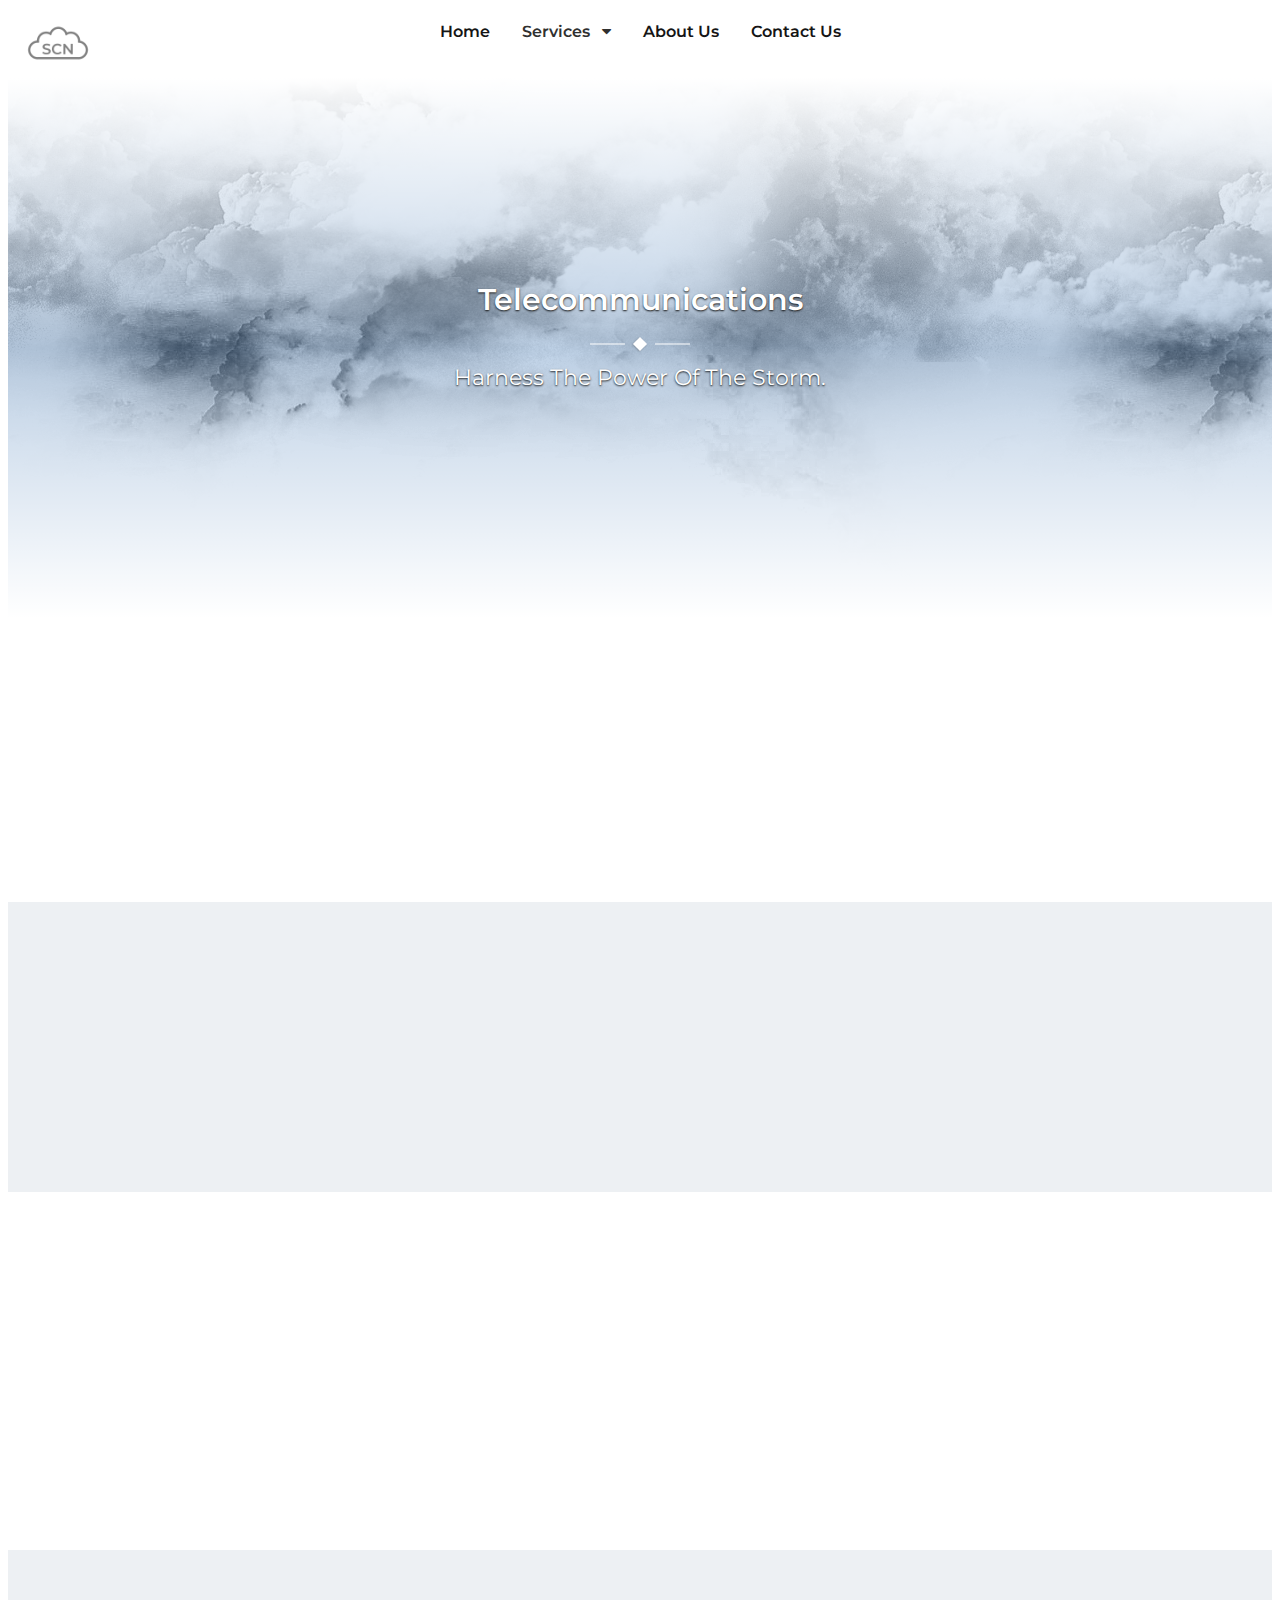
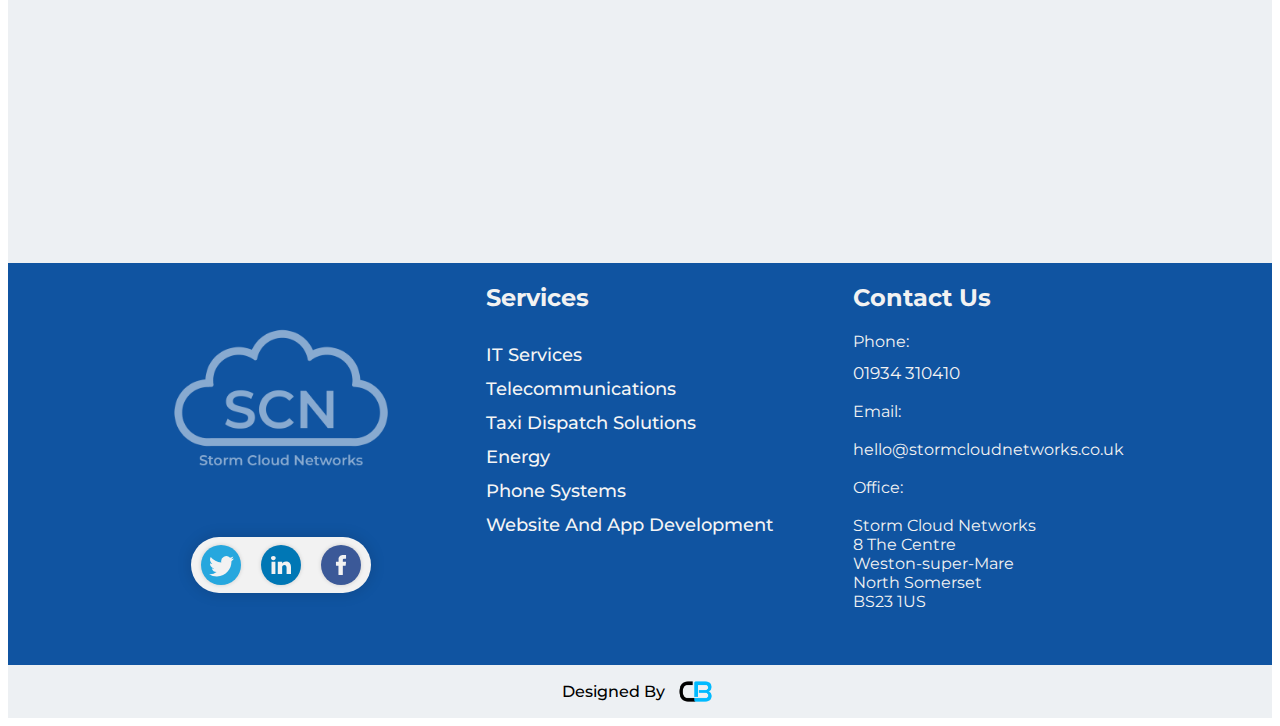
<file: Telecommunications.html>
<!DOCTYPE html>
<html lang="en">
    <head>
        <meta charset="utf-8">
        <meta content="width=device-width, initial-scale=1.0" name="viewport">
        <title>Storm Cloud Networks - Telecommunications</title>
        <link rel="stylesheet" href="styles.css" />
        <link rel="preconnect" href="https://fonts.googleapis.com">
        <link rel="preconnect" href="https://fonts.gstatic.com" crossorigin>
        <link href="https://fonts.googleapis.com/css2?family=Montserrat:wght@400;500;600;700;800;900&display=swap" rel="stylesheet">
        <link rel="stylesheet" href="https://cdnjs.cloudflare.com/ajax/libs/font-awesome/4.7.0/css/font-awesome.min.css">
        <link rel="stylesheet" href="https://cdnjs.cloudflare.com/ajax/libs/animate.css/4.1.1/animate.min.css"/>
        <script type="text/javascript" src="scripts.js"></script> 
        <script type="text/javascript" src="servicesScript.js" defer></script>
    </head>
    <body>
        <div class="navContainer">
            <div class="navBarLogoContainer">
                <img src="assets/images/SCNBlack.png">
            </div>
            <div class="topnav" id="myTopnav">
                <a href="Index.html">Home</a>
                <div class="dropdown">
                    <button class="dropbtn" id="dropBtn">Services 
                      <i class="fa fa-caret-down" id="servicesChevron" style="margin-left: 8px;"></i>
                    </button>
                    <div class="dropdown-content" id="dropContent">
                        <a href="ITServices.html">IT Services</a>
                        <a href="Telecommunications.html">Telecommunications</a>
                        <a href="DispatchSolutions.html">Taxi Dispatch Solutions</a>
                        <a href="Energy.html">Energy</a>
                        <a href="PhoneSystems.html">Phone Systems</a>
                        <a href="WebAppDevelopment.html">Website And App Development</a>
                    </div>
                </div> 
                <a href="AboutUs.html">About Us</a>
                <a href="ContactUs.html">Contact Us</a>
                <a href="javascript:void(0);" class="icon">
                    <input type="checkbox" id="checkbox1" class="checkbox1 visuallyHidden" onclick="navBarClick()">
                    <label for="checkbox1">
                        <div class="hamburger hamburger1">
                            <span class="bar bar1"></span>
                            <span class="bar bar2"></span>
                            <span class="bar bar3"></span>
                            <span class="bar bar4"></span>
                        </div>
                    </label>
                </a>
            </div>
            <div class="emptyDiv"></div>
        </div>
        <div class="banner">
            <div class="clouds">
                <div class="animation">
                  <div class="cloud cloud1" style="background-image: url(assets/images/clouds_1.png);"></div>
                  <div class="cloud cloud2" style="background-image: url(assets/images/clouds_2.png);"></div>
                  <div class="cloud cloud3" style="background-image: url(assets/images/clouds_3.png);"></div>
                </div>
                <div class="container">
                  <h2 style="font-size: 30px;">Telecommunications</h2>
                  <div class="divider"></div>
                  <p>Harness The Power Of The Storm.</p>
                </div>
              </div>
        </div>
        <div class="aboutUsPageContainer">
            <div class="servicePageCard">
                <img src="assets/images/tele.png">
                <h2 style="font-size: 19px;">Telecommunications</h2>
            </div>
            <div class="aboutUsSection" id="header">
                <h2>
                    We’re proud to be BT resellers, offering the best telecommunications services around.
                </h2>
            </div>
        </div>
        <div class="aboutUsPageContainer" style="margin-top: 72px; margin-bottom: 72px; background-color: #edf0f3; padding-top: 32px; padding-bottom: 48px;">
            <div class="aboutUsSection" id="sectionOne">
                <p>
                    Our team have years of experience in the industry, and we strive to provide the most reliable and cost-effective telecoms solutions for our customers. 
                    We understand that there are several options when it comes to telecoms, so we make sure to thoroughly assess your business’s needs in order to recommend the best solution.
                </p>
            </div>
            <div class="aboutUsImageBox" id="imageOne">
                <img src="assets/images/telecomsone.jpg">
            </div>
        </div>
        <div class="aboutUsPageContainer" style="margin-top: 72px; margin-bottom: 72px; ">
            <div class="aboutUsImageBox" id="imageTwo">
                <img src="assets/images/boardmeeting.jpg">
            </div>
            <div class="aboutUsSection" id="sectionTwo">
                <p>
                    We’re passionate about helping businesses achieve their goals with our telecoms services, and we always go the extra mile to ensure our customers are happy with the services we provide. 
                    Our team are dedicated to providing a service that is efficient, reliable, and cost-effective, and we’re confident that our telecoms solutions will meet your business’s needs.
                </p>
            </div>
        </div>
        <div class="aboutUsPageContainer" style="margin-top: 72px; background-color: #edf0f3; padding-top: 32px; padding-bottom: 72px;">
            <div class="aboutUsSection" id="sectionThree">
                <p>
                    We also have a support team that is available 24/7, so if you ever have any questions or queries, you can be sure that you’ll get a prompt response. 
                    With our help, you can be sure that your telecoms will be up and running as soon as possible, allowing you to focus on what really matters: growing your business.
                </p>
            </div>
            <div class="aboutUsImageBox" id="imageThree">
                <img src="assets/images/support.jpg">
            </div>
        </div>
        <div class="footerContainer">
            <div class="footerContainerGroup">
                <div class="footerSection">
                    <div class="footerLogoContainer">
                        <img src="assets/images/SCNWhiteText.png">
                    </div>
                    <div class="social-buttons">
                        <a href="https://twitter.com/StormCNSales" class="social-button github">
                            <svg viewBox="0 0 16 16" class="bi bi-twitter" height="16" width="16" xmlns="http://www.w3.org/2000/svg"> <path d="M5.026 15c6.038 0 9.341-5.003 9.341-9.334 0-.14 0-.282-.006-.422A6.685 6.685 0 0 0 16 3.542a6.658 6.658 0 0 1-1.889.518 3.301 3.301 0 0 0 1.447-1.817 6.533 6.533 0 0 1-2.087.793A3.286 3.286 0 0 0 7.875 6.03a9.325 9.325 0 0 1-6.767-3.429 3.289 3.289 0 0 0 1.018 4.382A3.323 3.323 0 0 1 .64 6.575v.045a3.288 3.288 0 0 0 2.632 3.218 3.203 3.203 0 0 1-.865.115 3.23 3.23 0 0 1-.614-.057 3.283 3.283 0 0 0 3.067 2.277A6.588 6.588 0 0 1 .78 13.58a6.32 6.32 0 0 1-.78-.045A9.344 9.344 0 0 0 5.026 15z"></path> </svg>
                        </a>
                        <a href="https://uk.linkedin.com/company/storm-cloud-networks-ltd" class="social-button linkedin">
                            <svg viewBox="0 -2 44 44" version="1.1" xmlns="http://www.w3.org/2000/svg" xmlns:xlink="http://www.w3.org/1999/xlink">
                                <g id="Icons" stroke="none" stroke-width="1">
                                    <g transform="translate(-702.000000, -265.000000)">
                                        <path d="M746,305 L736.2754,305 L736.2754,290.9384 C736.2754,287.257796 734.754233,284.74515 731.409219,284.74515 C728.850659,284.74515 727.427799,286.440738 726.765522,288.074854 C726.517168,288.661395 726.555974,289.478453 726.555974,290.295511 L726.555974,305 L716.921919,305 C716.921919,305 717.046096,280.091247 716.921919,277.827047 L726.555974,277.827047 L726.555974,282.091631 C727.125118,280.226996 730.203669,277.565794 735.116416,277.565794 C741.21143,277.565794 746,281.474355 746,289.890824 L746,305 L746,305 Z M707.17921,274.428187 L707.117121,274.428187 C704.0127,274.428187 702,272.350964 702,269.717936 C702,267.033681 704.072201,265 707.238711,265 C710.402634,265 712.348071,267.028559 712.41016,269.710252 C712.41016,272.34328 710.402634,274.428187 707.17921,274.428187 L707.17921,274.428187 L707.17921,274.428187 Z M703.109831,277.827047 L711.685795,277.827047 L711.685795,305 L703.109831,305 L703.109831,277.827047 L703.109831,277.827047 Z" id="LinkedIn">
                                        </path>
                                    </g>
                                </g>
                          </svg>
                        </a>
                        <a href="https://www.facebook.com/Stormcloudnetworks/" class="social-button facebook">
                            <svg version="1.1" id="Layer_1" xmlns="http://www.w3.org/2000/svg" xmlns:xlink="http://www.w3.org/1999/xlink" viewBox="0 0 310 310" xml:space="preserve">
                                <g id="XMLID_834_">
                                    <path id="XMLID_835_" d="M81.703,165.106h33.981V305c0,2.762,2.238,5,5,5h57.616c2.762,0,5-2.238,5-5V165.765h39.064
                                        c2.54,0,4.677-1.906,4.967-4.429l5.933-51.502c0.163-1.417-0.286-2.836-1.234-3.899c-0.949-1.064-2.307-1.673-3.732-1.673h-44.996
                                        V71.978c0-9.732,5.24-14.667,15.576-14.667c1.473,0,29.42,0,29.42,0c2.762,0,5-2.239,5-5V5.037c0-2.762-2.238-5-5-5h-40.545
                                        C187.467,0.023,186.832,0,185.896,0c-7.035,0-31.488,1.381-50.804,19.151c-21.402,19.692-18.427,43.27-17.716,47.358v37.752H81.703
                                        c-2.762,0-5,2.238-5,5v50.844C76.703,162.867,78.941,165.106,81.703,165.106z">
                                    </path>
                                </g>
                            </svg>
                        </a>
                    </div>
                </div>
                <div class="footerServices">
                    <h2>Services</h2>
                    <a href="ITServices.html">IT Services</a>
                    <a href="Telecommunications.html">Telecommunications</a>
                    <a href="DispatchSolutions.html">Taxi Dispatch Solutions</a>
                    <a href="Energy.html">Energy</a>
                    <a href="PhoneSystems.html">Phone Systems</a>
                    <a href="WebAppDevelopment.html">Website And App Development</a>
                </div>
                <div class="footerContactUs">
                    <h2>Contact Us</h2>
                    <div>Phone:</div>
                    <p>01934 310410</p>
                    <br>
                    <div>Email:</div>
                    <br>
                    <div>hello@stormcloudnetworks.co.uk</div>
                    <br>
                    <div>Office:</div>
                    <br>
                    <div>
                        <div>Storm Cloud Networks</div>
                        <div>8 The Centre</div>
                        <div>Weston-super-Mare</div>
                        <div>North Somerset</div>
                        <div>BS23 1US</div>
                    </div>
                </div>
            </div>
        </div>
        <div class="createdByContainer">
            <div>Designed By</div>
            <a href="https://code-b.co.uk">
                <img src="assets/images/CodeBLogo.png">
            </a>
        </div>
    </body>
</html>
</file>
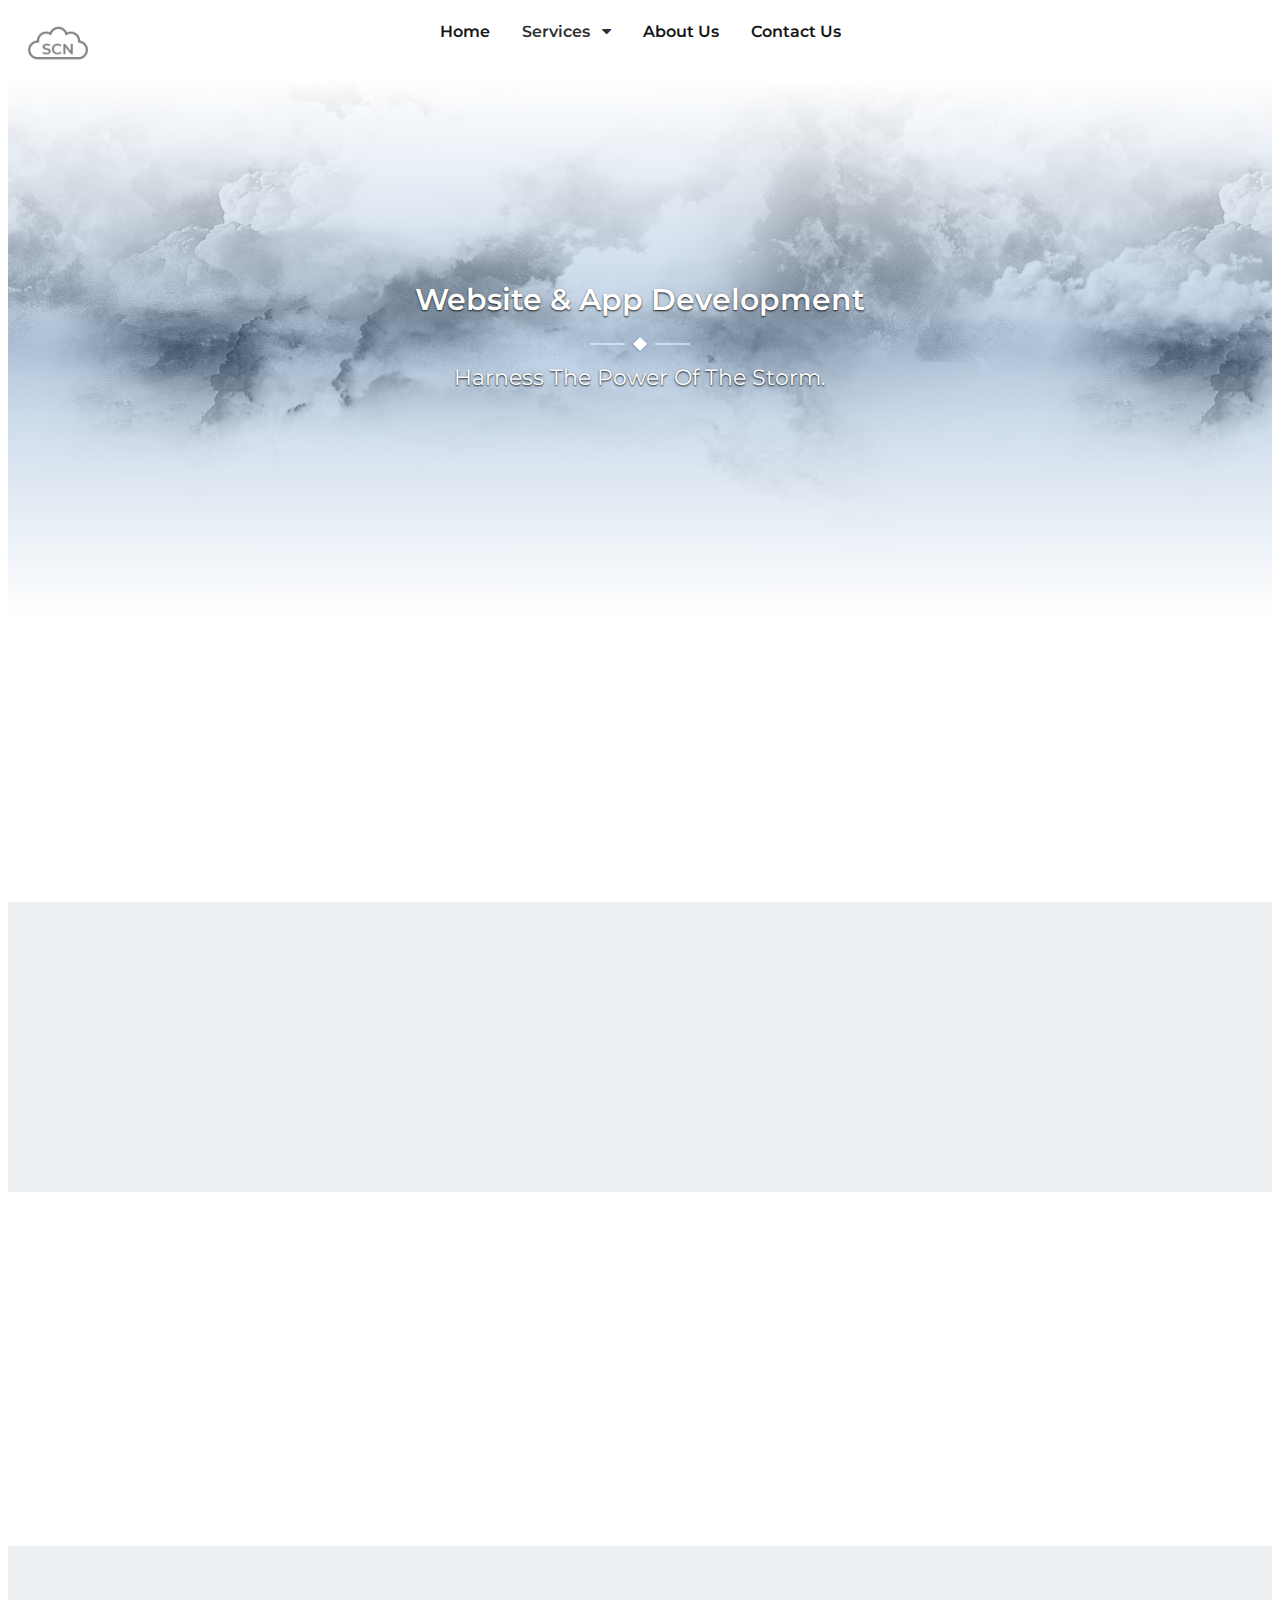
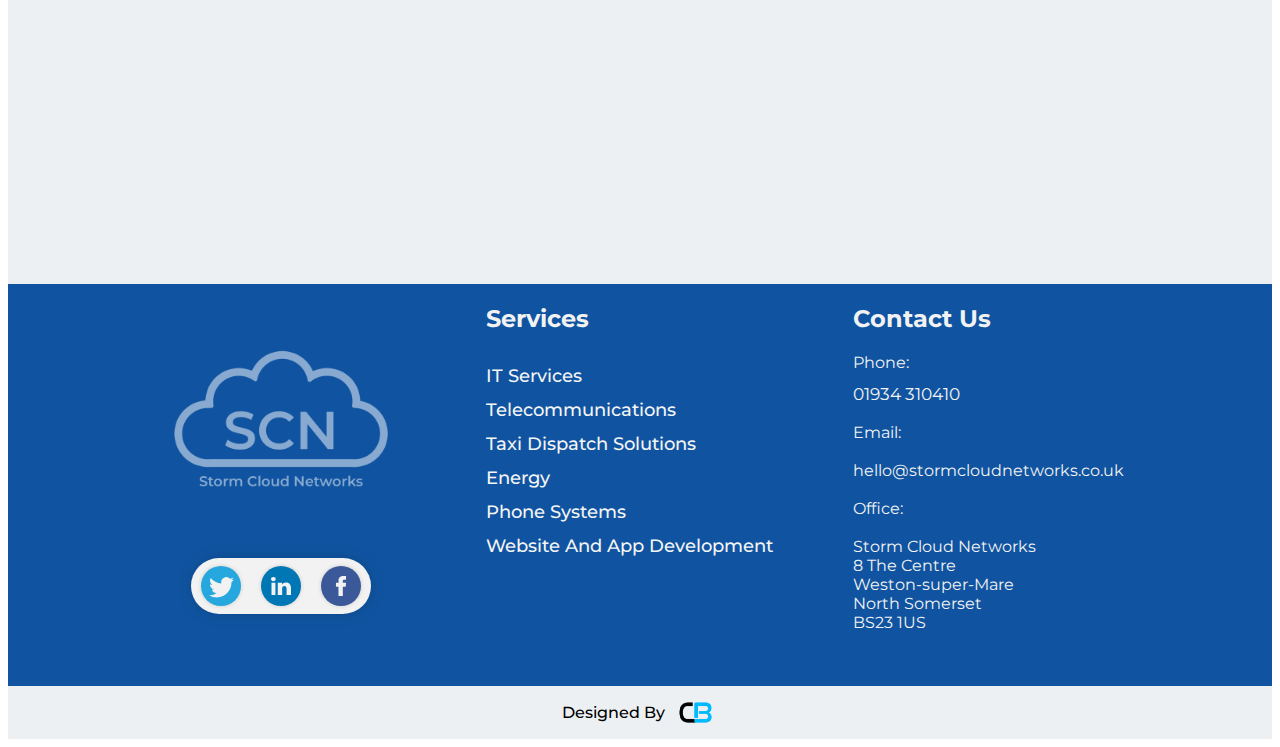
<file: WebAppDevelopment.html>
<!DOCTYPE html>
<html lang="en">
    <head>
        <meta charset="utf-8">
        <meta content="width=device-width, initial-scale=1.0" name="viewport">
        <title>Storm Cloud Networks - Website And App Development</title>
        <link rel="stylesheet" href="styles.css" />
        <link rel="preconnect" href="https://fonts.googleapis.com">
        <link rel="preconnect" href="https://fonts.gstatic.com" crossorigin>
        <link href="https://fonts.googleapis.com/css2?family=Montserrat:wght@400;500;600;700;800;900&display=swap" rel="stylesheet">
        <link rel="stylesheet" href="https://cdnjs.cloudflare.com/ajax/libs/font-awesome/4.7.0/css/font-awesome.min.css">
        <link rel="stylesheet" href="https://cdnjs.cloudflare.com/ajax/libs/animate.css/4.1.1/animate.min.css"/>
        <script type="text/javascript" src="scripts.js"></script> 
        <script type="text/javascript" src="servicesScript.js" defer></script>
    </head>
    <body>
        <div class="navContainer">
            <div class="navBarLogoContainer">
                <img src="assets/images/SCNBlack.png">
            </div>
            <div class="topnav" id="myTopnav">
                <a href="Index.html">Home</a>
                <div class="dropdown">
                    <button class="dropbtn" id="dropBtn">Services 
                      <i class="fa fa-caret-down" id="servicesChevron" style="margin-left: 8px;"></i>
                    </button>
                    <div class="dropdown-content" id="dropContent">
                        <a href="ITServices.html">IT Services</a>
                        <a href="Telecommunications.html">Telecommunications</a>
                        <a href="DispatchSolutions.html">Taxi Dispatch Solutions</a>
                        <a href="Energy.html">Energy</a>
                        <a href="PhoneSystems.html">Phone Systems</a>
                        <a href="WebAppDevelopment.html">Website And App Development</a>
                    </div>
                </div> 
                <a href="AboutUs.html">About Us</a>
                <a href="ContactUs.html">Contact Us</a>
                <a href="javascript:void(0);" class="icon">
                    <input type="checkbox" id="checkbox1" class="checkbox1 visuallyHidden" onclick="navBarClick()">
                    <label for="checkbox1">
                        <div class="hamburger hamburger1">
                            <span class="bar bar1"></span>
                            <span class="bar bar2"></span>
                            <span class="bar bar3"></span>
                            <span class="bar bar4"></span>
                        </div>
                    </label>
                </a>
            </div>
            <div class="emptyDiv"></div>
        </div>
        <div class="banner">
            <div class="clouds">
                <div class="animation">
                  <div class="cloud cloud1" style="background-image: url(assets/images/clouds_1.png);"></div>
                  <div class="cloud cloud2" style="background-image: url(assets/images/clouds_2.png);"></div>
                  <div class="cloud cloud3" style="background-image: url(assets/images/clouds_3.png);"></div>
                </div>
                <div class="container">
                  <h2 style="font-size: 30px;">Website & App Development</h2>
                  <div class="divider"></div>
                  <p>Harness The Power Of The Storm.</p>
                </div>
              </div>
        </div>
        <div class="aboutUsPageContainer">
            <div class="servicePageCard">
                <img src="assets/images/web-development.png">
                <h2 style="font-size: 19px; text-align: center;">Website & App Development</h2>
            </div>
            <div class="aboutUsSection" id="header">
                <h2>
                    We understand the need for businesses to have an efficient, well-designed website and mobile app that meets all their needs.
                </h2>
            </div>
        </div>
        <div class="aboutUsPageContainer" style="margin-top: 72px; margin-bottom: 72px; background-color: #edf0f3; padding-top: 32px; padding-bottom: 48px;">
            <div class="aboutUsSection" id="sectionOne">
                <p>
                    That's why we offer bespoke website and mobile app development services tailored to meet the unique requirements of each of our clients. 
                    Our experienced team of web developers and mobile app designers have the necessary skills and knowledge to create custom websites and mobile apps that are both visually appealing and highly functional.
                </p>
            </div>
            <div class="aboutUsImageBox" id="imageOne">
                <img src="assets/images/design.jpg">
            </div>
        </div>
        <div class="aboutUsPageContainer" style="margin-top: 72px; margin-bottom: 72px; ">
            <div class="aboutUsImageBox" id="imageTwo">
                <img src="assets/images/react.jpg">
            </div>
            <div class="aboutUsSection" id="sectionTwo">
                <p>
                    We use the latest technologies and coding languages to ensure that your website and mobile app are both secure and up-to-date with the latest features and trends. 
                    We can also assist with the integration of your website and mobile app with other web services such as payment systems, search engine optimisation, and content management systems.
                </p>
            </div>
        </div>
        <div class="aboutUsPageContainer" style="margin-top: 72px; background-color: #edf0f3; padding-top: 32px; padding-bottom: 72px;">
            <div class="aboutUsSection" id="sectionThree">
                <p>
                    Our team is dedicated to providing the best customer service and working with our clients to ensure their website and mobile app are always optimised and performing to the highest standards. 
                    We understand the importance of having a website and mobile app that are both user friendly and visually appealing and can work with you to create the perfect website and mobile app for your business.
                </p>
            </div>
            <div class="aboutUsImageBox" id="imageThree">
                <img src="assets/images/website.jpg">
            </div>
        </div>
        <div class="footerContainer">
            <div class="footerContainerGroup">
                <div class="footerSection">
                    <div class="footerLogoContainer">
                        <img src="assets/images/SCNWhiteText.png">
                    </div>
                    <div class="social-buttons">
                        <a href="https://twitter.com/StormCNSales" class="social-button github">
                            <svg viewBox="0 0 16 16" class="bi bi-twitter" height="16" width="16" xmlns="http://www.w3.org/2000/svg"> <path d="M5.026 15c6.038 0 9.341-5.003 9.341-9.334 0-.14 0-.282-.006-.422A6.685 6.685 0 0 0 16 3.542a6.658 6.658 0 0 1-1.889.518 3.301 3.301 0 0 0 1.447-1.817 6.533 6.533 0 0 1-2.087.793A3.286 3.286 0 0 0 7.875 6.03a9.325 9.325 0 0 1-6.767-3.429 3.289 3.289 0 0 0 1.018 4.382A3.323 3.323 0 0 1 .64 6.575v.045a3.288 3.288 0 0 0 2.632 3.218 3.203 3.203 0 0 1-.865.115 3.23 3.23 0 0 1-.614-.057 3.283 3.283 0 0 0 3.067 2.277A6.588 6.588 0 0 1 .78 13.58a6.32 6.32 0 0 1-.78-.045A9.344 9.344 0 0 0 5.026 15z"></path> </svg>
                        </a>
                        <a href="https://uk.linkedin.com/company/storm-cloud-networks-ltd" class="social-button linkedin">
                            <svg viewBox="0 -2 44 44" version="1.1" xmlns="http://www.w3.org/2000/svg" xmlns:xlink="http://www.w3.org/1999/xlink">
                                <g id="Icons" stroke="none" stroke-width="1">
                                    <g transform="translate(-702.000000, -265.000000)">
                                        <path d="M746,305 L736.2754,305 L736.2754,290.9384 C736.2754,287.257796 734.754233,284.74515 731.409219,284.74515 C728.850659,284.74515 727.427799,286.440738 726.765522,288.074854 C726.517168,288.661395 726.555974,289.478453 726.555974,290.295511 L726.555974,305 L716.921919,305 C716.921919,305 717.046096,280.091247 716.921919,277.827047 L726.555974,277.827047 L726.555974,282.091631 C727.125118,280.226996 730.203669,277.565794 735.116416,277.565794 C741.21143,277.565794 746,281.474355 746,289.890824 L746,305 L746,305 Z M707.17921,274.428187 L707.117121,274.428187 C704.0127,274.428187 702,272.350964 702,269.717936 C702,267.033681 704.072201,265 707.238711,265 C710.402634,265 712.348071,267.028559 712.41016,269.710252 C712.41016,272.34328 710.402634,274.428187 707.17921,274.428187 L707.17921,274.428187 L707.17921,274.428187 Z M703.109831,277.827047 L711.685795,277.827047 L711.685795,305 L703.109831,305 L703.109831,277.827047 L703.109831,277.827047 Z" id="LinkedIn">
                                        </path>
                                    </g>
                                </g>
                          </svg>
                        </a>
                        <a href="https://www.facebook.com/Stormcloudnetworks/" class="social-button facebook">
                            <svg version="1.1" id="Layer_1" xmlns="http://www.w3.org/2000/svg" xmlns:xlink="http://www.w3.org/1999/xlink" viewBox="0 0 310 310" xml:space="preserve">
                                <g id="XMLID_834_">
                                    <path id="XMLID_835_" d="M81.703,165.106h33.981V305c0,2.762,2.238,5,5,5h57.616c2.762,0,5-2.238,5-5V165.765h39.064
                                        c2.54,0,4.677-1.906,4.967-4.429l5.933-51.502c0.163-1.417-0.286-2.836-1.234-3.899c-0.949-1.064-2.307-1.673-3.732-1.673h-44.996
                                        V71.978c0-9.732,5.24-14.667,15.576-14.667c1.473,0,29.42,0,29.42,0c2.762,0,5-2.239,5-5V5.037c0-2.762-2.238-5-5-5h-40.545
                                        C187.467,0.023,186.832,0,185.896,0c-7.035,0-31.488,1.381-50.804,19.151c-21.402,19.692-18.427,43.27-17.716,47.358v37.752H81.703
                                        c-2.762,0-5,2.238-5,5v50.844C76.703,162.867,78.941,165.106,81.703,165.106z">
                                    </path>
                                </g>
                            </svg>
                        </a>
                    </div>
                </div>
                <div class="footerServices">
                    <h2>Services</h2>
                    <a href="ITServices.html">IT Services</a>
                    <a href="Telecommunications.html">Telecommunications</a>
                    <a href="DispatchSolutions.html">Taxi Dispatch Solutions</a>
                    <a href="Energy.html">Energy</a>
                    <a href="PhoneSystems.html">Phone Systems</a>
                    <a href="WebAppDevelopment.html">Website And App Development</a>
                </div>
                <div class="footerContactUs">
                    <h2>Contact Us</h2>
                    <div>Phone:</div>
                    <p>01934 310410</p>
                    <br>
                    <div>Email:</div>
                    <br>
                    <div>hello@stormcloudnetworks.co.uk</div>
                    <br>
                    <div>Office:</div>
                    <br>
                    <div>
                        <div>Storm Cloud Networks</div>
                        <div>8 The Centre</div>
                        <div>Weston-super-Mare</div>
                        <div>North Somerset</div>
                        <div>BS23 1US</div>
                    </div>
                </div>
            </div>
        </div>
        <div class="createdByContainer">
            <div>Designed By</div>
            <a href="https://code-b.co.uk">
                <img src="assets/images/CodeBLogo.png">
            </a>
        </div>
    </body>
</html>
</file>
<file: styles.css>
body {
    font-family: 'Montserrat', sans-serif;
  }

  .banner{
    display: flex;
    flex-direction: column;
    color: #fff;
    background: #fff;
  }
  
  .footerContainer{
    background-color: #1054a1;
    margin-top: 0px;
    padding-bottom: 48px;
  }

  .footerContainerGroup{
    display: flex;
    flex-wrap: wrap;
    width: 90%;
    justify-content: center;
    margin: 0px auto;
    gap: 5rem;
    color: #f2f2f2;
  }

  .footerServices{
    display: flex;
    flex-direction: column;
  }

  .footerServices a{
    float: left;
    display: block;
    color: #f5f5f5;
    text-decoration: none;
    font-size: 18px;
    font-weight: 500;
    padding-top: 12px;
  }

  .footerServices a:hover{
    color: #ffffff;
  }

  .footerContainer p{
    margin: 0px;
    padding-top: 12px;
    font-size: 17px;
  }

  .footerContactUs{
    display: flex;
    flex-direction: column;
  }

  .footerLogoContainer{
    display: flex;
    justify-content: center; 
  }

  .footerLogoContainer img{
    height: 250px;
    width: auto;
    opacity: 0.5;
  }

  .footerSection{
    display: flex;
    flex-direction: column;
    align-items: center;
  }

  .chooseUsContainer{
    display: flex;
    flex-direction: column;
    margin: 24px 0px 80px auto;
    justify-content: center;
    align-items: center;
  }

  .chooseUsContainer h2{
    font-size: 32px;
    text-shadow: 0 1px 2px #15151550;
    margin: 0 0 12px;
    font-weight: 600;
  }

  .chooseUsContainer p{
    text-align: center;
    font-weight: 600;
    color: #919191;
  }

  .cardsContainer{
    display: flex;
    flex-wrap: wrap;
    max-width: 1000px;
    gap: 4rem;
    margin-top: 48px;
    justify-content: center;
  }

  .chooseUsCard{
    height: 270px;
    width: 240px;
    box-shadow: rgb(204, 219, 232) 3px 3px 6px 0px inset, rgba(255, 255, 255, 0.5) -3px -3px 6px 1px inset;
    display: flex;
    flex-direction: column;
    align-items: center;
    text-align: center;
    padding: 1rem;
    border-radius: 15px;
    opacity: 0;
  }

  .chooseUsCardTwo{
    height: 270px;
    width: 240px;
    padding: 1rem;
    box-shadow: rgba(136, 165, 191, 0.48) 6px 2px 16px 0px, rgba(255, 255, 255, 0.8) -6px -2px 16px 0px;
    display: flex;
    flex-direction: column;
    align-items: center;
    text-align: center;
    border-radius: 15px;
    opacity: 0;
  }

  .chooseUsCard img{
    height: 40px;
    width: 40px;
  }

  .chooseUsCardTwo img{
    height: 40px;
    width: 40px;
  }

  .chooseUsCardTitle{
    max-width: 90%;
    font-size: 16px;
    font-weight: 700;
    margin-top: 24px;
  }

  .chooseUsCardText{
    max-width: 90%;
    margin-top: 24px;
    font-weight: 400;
  }

  .chooseUsCardIcon{
    box-shadow: #84bcf050 0px 4px 16px, #84bcf050 0px 8px 32px;
    padding: 4px;
    border-radius: 40px;
    margin-top: 4px;
    display: flex;
    justify-content: center;
    align-items: center;
  }

  .aboutUsContainer{
    width: 100%;
    background-color: #edf0f3;
    display: flex;
    justify-content: center;
    align-items: center;
    flex-wrap: wrap;
    padding-top: 72px;
    padding-bottom: 72px;
    border-radius: 15px;
  }

  .aboutUsGroup{
    display: flex;
    flex-wrap: wrap;
    max-width: 90%;
    gap: 5rem;
    justify-content: center;
  }

  .aboutUsImageBox{
    filter: drop-shadow(1.25em .75em 0px #15151530);
    display: flex;
    justify-content: center;
    align-items: center;
    max-width: 350px;
    min-width: 250px;
    opacity: 0;
  }

  .aboutUsImageBox img{
    max-width: 90%;
    height: auto;
    clip-path: polygon(80% 0, 100% 18%, 100% 100%, 0 100%, 0 0);
    border-radius: 15px;
  }

  .aboutUsSection{
    max-width: 400px;
    display: flex;
    flex-direction: column;
    justify-content: center;
    opacity: 0;
  }

  .aboutUsSection h2{
    font-weight: 600;
  }

  .aboutUsSection p{
    font-size: 18px;
  }

  .statsContainer{
    display: flex;
    width: 100%;
    justify-content: center;
    margin: 24px auto;
    flex-wrap: wrap;
    gap: 1rem;
    margin-bottom: 48px;
  }

  .statsContainer h2{
    margin: 0px;
    font-size: 22px;
    font-weight: 600;
  }

  .statsContainer h1{
    color: #1054a1;
    font-size: 48px;
    margin: 0px;
    margin-top: 16px;
    margin-bottom: 8px;
    font-weight: 700;
  }

  .statsContainerStat{
    width: 200px;
    display: flex;
    flex-direction: column;
    align-items: center;

  }

  .statsDivider{
    width: 100%;
    height: 2px;
    background-color: #edf0f3;
  }

  .servicesContainer{
    display: flex;
    flex-direction: column;
    align-items: center;
    max-width: 100%;
    margin: 72px auto;
    overflow-x: hidden;
    overflow-y: hidden;
  }

  .servicesContainer h2{
    font-size: 32px;
    text-shadow: 0 1px 2px #15151550;
    margin: 0 0 12px;
    font-weight: 600;
  }

  .serviceGroupContainer{
    margin: 0px auto;
    max-width: 1000px;
    display: flex;
    flex-wrap: wrap;
    justify-content: center;
    gap: 2rem;
    margin-bottom: 48px;
    margin-top: 72px;
  }

  .serviceCard{
    display: flex;
    flex-direction: column;
    padding: 1rem;
    --card-color: #84bcf0;
    --blub-color: #84bcf0;
  }

  .serviceCardOne{
    border-radius: 25px;
    max-width: 310px;
    min-height: 250px;
    box-shadow: rgba(0, 0, 0, 0.25) 0px 0.0625em 0.0625em, rgba(0, 0, 0, 0.25) 0px 0.125em 0.5em, rgba(255, 255, 255, 0.1) 0px 0px 0px 1px inset;
    opacity: 0;
  }

  .serviceCardTwo{
    border-radius: 25px;
    max-width: 310px;
    min-height: 250px;
    box-shadow: rgba(9, 30, 66, 0.25) 0px 4px 8px -2px, rgba(9, 30, 66, 0.08) 0px 0px 0px 1px;
    opacity: 0;
  }

  .serviceCard h2{
    font-size: 18px;
    margin-top: 8px;
  }

  .serviceCard p{
    font-size: 14px;
    min-height: 80px;
  }

  .serviceCardButton{
    margin-top: 8px;
    align-self: flex-start;
    padding: 8px 16px 8px 16px;
    border-color: #6ab1f8;
    border-radius: 20px;
    border-style: solid;
    border-width: 2px;
    box-shadow: rgba(9, 30, 66, 0.25) 0px 4px 8px -2px, rgba(9, 30, 66, 0.08) 0px 0px 0px 1px;
    display: flex;
    font-weight: 500;
  }

  .serviceCardButton .arrow {
    width: 0px;
    height: 20px;
    fill: /*var(--blub-color)*/ #fff;
    transform: scale(0);
    transition: .3s;
  }
  
  .serviceCardButton:hover .arrow {
    width: 20px;
    margin-left: 1em;
    transform: scale(1);
  }
  
  .serviceCardButton:hover {
    background-color: var(--card-color);
    color: /*var(--blub-color)*/ #fff;
    cursor: pointer;
  }

  .serviceCardIcon{
    box-shadow: #84bcf050 0px 4px 16px, #84bcf050 0px 8px 32px;
    padding: 8px;
    border-radius: 40px;
    margin-top: 4px;
    display: flex;
    justify-content: center;
    align-items: center;
    width: 35px;
    margin-bottom: 16px;
  }

  .serviceCardIcon img{
    height: 35px;
    width: 35px;
  }

  .servicesContainer a{
    padding: 0px;
  }

  @keyframes shake {
    0% { transform: translate(1px, 1px) rotate(0deg); }
    10% { transform: translate(-1px, -2px) rotate(-1deg); }
    20% { transform: translate(-3px, 0px) rotate(1deg); }
    30% { transform: translate(3px, 2px) rotate(0deg); }
    40% { transform: translate(1px, -1px) rotate(1deg); }
    50% { transform: translate(-1px, 2px) rotate(-1deg); }
    60% { transform: translate(-3px, 1px) rotate(0deg); }
    70% { transform: translate(3px, 1px) rotate(-1deg); }
    80% { transform: translate(-1px, -1px) rotate(1deg); }
    90% { transform: translate(1px, 2px) rotate(0deg); }
    100% { transform: translate(1px, -2px) rotate(-1deg); }
  }

  .navContainer{
    display: flex;
    justify-content: space-between;
  }

  .navBarLogoContainer{
    display: flex;
    justify-content: center;
    width: 100px;    
  }

  .navBarLogoContainer img{
    height: 70px;
    width: auto;
    opacity: 0.5;
  }

  .emptyDiv{
    display: flex;
    width: 100px;
  }

  .topnav {
    overflow: hidden;
  }
  
  .topnav a {
    float: left;
    display: block;
    color: #151515;
    text-align: center;
    padding: 14px 16px;
    text-decoration: none;
    font-size: 16px;
    font-weight: 600;
  }
  
  .topnav a:hover {
    border-bottom-width: 2px;
    border-bottom-color: #84bcf0;
    border-bottom-style: solid;
    color: #151515;
  }
  
  .topnav a.active {
    border-bottom-width: 2px;
    border-bottom-color: #84bcf0;
    border-bottom-style: solid;
    color: #151515;
  }
  
  .topnav .icon {
    display: none;
  }

  .dropdown {
    float: left;
    overflow: hidden;
  }
    
  .dropdown .dropbtn {
    font-size: 16px;
    border: none;
    outline: none;
    color: #303030;
    padding: 14px 16px;
    background-color: inherit;
    font-family: inherit;
    font-weight: 600;
    margin: 0;
  }

  .dropdown-content {
    display: none;
    flex-direction: column;
    position: absolute;
    background-color: #f9f9f9;
    min-width: 160px;
    box-shadow: 0px 8px 16px 0px rgba(0,0,0,0.2);
    z-index: 3;
    border-radius: 15px;
    font-weight: 500;
    text-align: left;
  }
    
  .dropdown-content a {
    float: none;
    color: #151515;
    padding: 12px 16px;
    text-decoration: none;
    display: block;
    text-align: left;
  }
    
  .dropdown-content a:hover {
    background-color: #84bcf0;
    color: #f5f5f5;
  }

  .dropdown-content a:first-child{
    border-top-right-radius: 15px;
    border-top-left-radius: 15px;
  }

  .dropdown-content a:last-child{
    border-bottom-right-radius: 15px;
    border-bottom-left-radius: 15px;
  }
    
  .dropdown:hover .dropdown-content {
    display: flex;
  }
    
  @media screen and (max-width: 600px) {
    /*.topnav a:not(:first-child) {display: none;}*/
    .topnav a.icon {
      float: right;
      display: block;
    }
    .topnav a {display: none;}
    .dropbtn {display: none;}
    .emptyDiv{
      display: none;
    }
    .topnav a.active{
      border-bottom-width: 0px;
    }
    .topnav a:hover {
      border-bottom-width: 0px;
    }
  }
  
  @media screen and (max-width: 600px) {
    .topnav.responsive {position: relative;}
    .topnav.responsive .icon {
      position: absolute;
      right: 0;
      top: 0;
    }
    .topnav.responsive a:not(:last-child) {
      float: none;
      text-align: left;
      display: flex;
      padding-right: 80px;
    }
    .topnav{
      border-style: solid;
      border-color: #84bcf0;
      border-width: 2px;
      border-radius: 15px;
      display: block;
      margin-bottom: 8px;
    }
    .dropbtn.responsive{
      float: none;
      text-align: left;
      display: flex;
      padding-right: 80px;
      margin-top: 10px;
    }
    .dropdown-content.responsive{
      position: relative;
      display: block;
      border-radius: 0px;
      box-shadow: none;
    }
    .dropdown-content.responsive a:last-child{
      float: none;
      text-align: left;
      display: flex;
      padding-right: 80px;
    }
    #servicesChevron{
      display: none;
    }
  }

  .hamburger {
    margin: 0 auto;
    margin-top: 0px;
    width: 30px;
    height: 30px;
    position: relative;
  }
  
  .hamburger .bar {
    padding: 0;
    width: 30px;
    height: 4px;
    background-color: #84bcf0;
    display: block;
    border-radius: 4px;
    transition: all 0.4s ease-in-out;
    position: absolute; 
  }
  
  .bar1 {
    top: 0;
  }
  
  .bar2,
  .bar3 {
    top: 13.5px;
  }
  
  .bar3 {
    right: 0;
  }
  
  .bar4 {
    bottom: 0;
  }
  
  .checkbox1:checked + label > .hamburger1 > .bar1{
    transform: rotate(45deg);
    transform-origin: 5%;
    width: 41px
  }
  
  .checkbox1:checked + label > .hamburger1 > .bar2 {
    transform: translateX(-40px);
    background-color: transparent;
  }
  
  .checkbox1:checked + label > .hamburger1 > .bar3 {
    transform: translateX(40px);
    background-color: transparent;
  }
  
  .checkbox1:checked + label > .hamburger1 > .bar4 {
    transform-origin: 5%;
    transform: rotate(-45deg);
    width: 41px;
  }
  
  .visuallyHidden {
    position: absolute; 
    overflow: hidden; 
    clip: rect(0 0 0 0); 
    height: 1px; width: 1px; 
    margin: -1px; padding: 0; border: 0; 
  }

  .reviewsContainer{
    display: flex;
    flex-direction: column;
    text-align: center;
    width: 100%;
    background-color: #edf0f3;
    padding-top: 48px;
    padding-bottom: 48px;
    border-radius: 15px;
  }

  .reviewsContainer h2{
    font-size: 32px;
    text-shadow: 0 1px 2px #15151550;
    margin: 0 0 12px;
    font-weight: 600;
  }

  .reviewsGroup{
    display: flex;
    flex-wrap: wrap;
    max-width: 1000px;
    margin: 48px auto;
    gap: 2rem;
    justify-content: center;
  }

  .reviewsCard{
    border-radius: 25px;
    max-width: 280px;
    min-height: 280px;
    box-shadow: rgba(9, 30, 66, 0.25) 0px 4px 8px -2px, rgba(9, 30, 66, 0.08) 0px 0px 0px 1px;
    padding: 1rem;
    background-color: #f5f5f5;
    display:flex;
    flex-direction: column;
    justify-content: space-between;
    opacity: 0;
  }

  .starsContainer img{
    height: 25px;
    width: 25px;
  }

  .reviewsCustomerContainer{
    display: flex;
    gap: 2rem;
    width: 100%;
    justify-content: center;
    align-items: center;
  }

  .reviewsCustomerContainer img{
    height: 70px;
    width: auto;
    border-radius: 10px;
  }

  .reviewsNameContainer h2{
    font-size: 16px;
    margin: 0px;
  }

  .reviewsNameContainer{
    display: flex;
    flex-direction: column;
    justify-content: center;
    text-align: left;
    height: 100%;
    gap: 4px;
  }

  .resellerContainer{
    max-width: 700px;
    margin: 48px auto;
    display: flex;
    flex-wrap: wrap;
    gap: 5rem;
    justify-content: center;
    padding: 0.5rem;
    background-color: #edf0f3;
    border-radius: 25px;
  }

  .resellerImageBox{
    min-width: 200px;
    display: flex;
    justify-content: center;
  }

  .resellerImageBox img{
    height: 80px;
    width: 80px;
  }

  .resellerSection{
    display: flex;
    flex-direction: column;
    justify-content: center;
    text-align: center;
  }

  .resellerSection h2{
    font-weight: 600;
  }

  .createdByContainer{
    background-color: #edf0f3;
    display: flex;
    align-items: center;
    font-weight: 500;
    justify-content: center;
    gap: 8px;
  }

  .createdByContainer img{
    height: 45px;
    width: auto;
    margin-top: 4px;
  }

  .aboutUsPageContainer{
    display: flex;
    flex-wrap: wrap;
    justify-content: center;
    gap: 4rem;
  }

  .aboutUsPageContainer p{
    font-size: 17px;
  }

  .servicePageCard{
    border-radius: 25px;
    width: 220px;
    height: 180px;
    box-shadow: rgba(0, 0, 0, 0.25) 0px 0.0625em 0.0625em, rgba(0, 0, 0, 0.25) 0px 0.125em 0.5em, rgba(255, 255, 255, 0.1) 0px 0px 0px 1px inset;
    padding: 1rem;
    display: flex;
    flex-direction: column;
    justify-content: center;
    align-items: center;
    opacity: 0;
  }

  .servicePageCard img{
    height: 100px;
    width: 100px;
  }

  .contactUsForm{
    display: flex;
    flex-direction: column;
    margin-bottom: 48px;
    max-width: 450px;
    opacity: 0;
  }

  .contactUsForm label{
    font-weight: 500;
  }

  .contactUsForm input[type=text]{
    box-shadow: rgba(0, 0, 0, 0.25) 0px 0.0625em 0.0625em, rgba(0, 0, 0, 0.25) 0px 0.125em 0.5em, rgba(255, 255, 255, 0.1) 0px 0px 0px 1px inset;
    border-width: 0px;
    border-radius: 10px;
    height: 40px;
    padding-left: 8px;
    padding-right: 8px;
    outline-color: #84bcf0;
    margin-top: 16px;
    margin-bottom: 16px;
    font-size: 16px;
    max-width: 350px;
  }

  .contactUsForm textarea{
    box-shadow: rgba(0, 0, 0, 0.25) 0px 0.0625em 0.0625em, rgba(0, 0, 0, 0.25) 0px 0.125em 0.5em, rgba(255, 255, 255, 0.1) 0px 0px 0px 1px inset;
    border-width: 0px;
    border-radius: 10px;
    padding: 1rem;
    outline-color: #84bcf0;
    margin-top: 16px;
    margin-bottom: 16px;
    font-size: 16px;
    height: 100px;
    font-family: inherit;
    max-width: 350px;
  }

  .contactUsForm input[type=submit]{
    border-radius: 15px;
    height: 48px;
    width: 120px;
    font-family: inherit;
    background-color: #84bcf0;
    border-width: 0px;
    box-shadow: rgba(0, 0, 0, 0.25) 0px 0.0625em 0.0625em, rgba(0, 0, 0, 0.25) 0px 0.125em 0.5em, rgba(255, 255, 255, 0.1) 0px 0px 0px 1px inset;
    font-weight: 600;
    font-size: 16px;
    color: #f5f5f5;
  }

  .contactUsForm input[type=submit]:hover{
    background-color: #f5f5f5;
    color: #84bcf0;
  }

  .contactUsForm h2{
    font-size: 40px;
  }
  
  .contactUsLogo{
    display: flex;
    align-items: center;
    max-width: 450px;
  }

  .contactUsLogo img{
    max-height: 450px;
    width: auto;
    opacity: 0.5;
  }

  .validationContainer{
    display: none;
    flex-wrap: wrap;
    font-size: 14px;
    margin-bottom: 16px;
  }

  #errorText{
    background-color: #ffbabe;
    padding: 4px;
    border-radius: 8px;
    font-weight: 500;
  }

  #successText{
    background-color: #b5fdae;
    padding: 4px;
    border-radius: 8px;
    font-weight: 600;
  }

  .visibleFlex{
    display: flex;
  }
  
  .counter::after {
    content: counter(count)"+";
    animation: counter 0.75s linear infinite alternate;
    counter-reset: count 0;
    animation-iteration-count: 1;
    animation-fill-mode: forwards;
  }
    
  @keyframes counter {
    0% {
      counter-increment: count 0;
    }
    10% {
      counter-increment: count 3;
    }
    20% {
      counter-increment: count 6;
    }
    30% {
      counter-increment: count 9;
    }
    40% {
      counter-increment: count 12;
    }
    50% {
      counter-increment: count 15;
    }
    60% {
      counter-increment: count 18;
    }
    70% {
      counter-increment: count 21;
    }
    80% {
      counter-increment: count 24;
    }
    90% {
      counter-increment: count 27;
    }
    100% {
      counter-increment: count 30;
    }
  }

  .counterTwo::after {
    content: counter(count)"+";
    animation: counterTwo 1s linear infinite alternate;
    counter-reset: count 0;
    animation-iteration-count: 1;
    animation-fill-mode: forwards;
  }
    
  @keyframes counterTwo {
    0% {
      counter-increment: count 0;
    }
    10% {
      counter-increment: count 5;
    }
    20% {
      counter-increment: count 10;
    }
    30% {
      counter-increment: count 15;
    }
    40% {
      counter-increment: count 20;
    }
    50% {
      counter-increment: count 25;
    }
    60% {
      counter-increment: count 30;
    }
    70% {
      counter-increment: count 35;
    }
    80% {
      counter-increment: count 40;
    }
    90% {
      counter-increment: count 45;
    }
    100% {
      counter-increment: count 50;
    }
  }

  .counterThree::after {
    content: counter(count)"+";
    animation: counterThree 1.25s linear infinite alternate;
    counter-reset: count 0;
    animation-iteration-count: 1;
    animation-fill-mode: forwards;
  }
    
  @keyframes counterThree {
    0% {
      counter-increment: count 0;
    }
    10% {
      counter-increment: count 50;
    }
    20% {
      counter-increment: count 100;
    }
    30% {
      counter-increment: count 150;
    }
    40% {
      counter-increment: count 200;
    }
    50% {
      counter-increment: count 250;
    }
    60% {
      counter-increment: count 300;
    }
    70% {
      counter-increment: count 350;
    }
    80% {
      counter-increment: count 400;
    }
    90% {
      counter-increment: count 450;
    }
    100% {
      counter-increment: count 500;
    }
  }

  .dissolveInLeft{
    -webkit-animation: dissolveInLeft 0.7s ease-in-out;
    animation-fill-mode: forwards;
    animation-delay: 0.5s;
  }

  @-webkit-keyframes dissolveInLeft{
    0%{opacity: 0; transform:translate3d(-200px,0,0)}
    100%{opacity: 1; transform:translate3d(0,0,0)}
  }

  .dissolveInRight{
    -webkit-animation: dissolveInRight 0.7s ease-in-out;
    animation-fill-mode: forwards;
    animation-delay: 0.7s;
  }

  @-webkit-keyframes dissolveInRight{
    0%{opacity: 0; transform:translate3d(200px,0,0)}
    100%{opacity: 1; transform:translate3d(0,0,0)}
  }

  .dissolveInTop{
    -webkit-animation: dissolveInTop 0.7s ease-in-out;
    animation-fill-mode: forwards;
  }

  @-webkit-keyframes dissolveInTop{
    0%{opacity: 0; transform:translate3d(0,-100px,0)}
    100%{opacity: 1; transform:translate3d(0,0,0)}
  }

  .delayAnimation{
    animation-delay: 0.5s;
  }

  .opacity{
    opacity: 1;
  }

  .hidden{
    opacity: 0;
  }

  .animationFill{
    animation-fill-mode: forwards;
  }

  /* Handling Tablet Wrapping For About Us Section */
  @media screen and (max-width: 939px) {
    .aboutUsImageBox{
      max-width: 150px;
    }
    .aboutUsGroup{
      gap: 4rem;
    }
    .aboutUsSection{
      max-width: 320px;
    }
    .aboutUsContainer{
      padding-top: 48px;
      padding-bottom: 48px;
    }
    .resellerContainer{
      gap: 2rem;
    }
    .footerContactUs{
      text-align: center;
    }
  }

  /* For Average Mobiles */
  @media screen and (max-width: 450px) {
    .reviewsContainer h2{
      font-size: 24px;
    }
    .reviewsNameContainer h2{
      font-size: 20px;
    }
    .contactUsLogo img{
      max-height: 300px;
    }
  }

  /* For Very Small Width Phone */
  @media screen and (max-width: 280px){
    .aboutUsSection h2{
      font-size: 18px;
    }
    .aboutUsSection p{
      font-size: 16px;
    }
    .aboutUsImageBox img{
      width: 200px;
    }
    .chooseUsContainer h2{
      font-size: 22px;
    }
    .resellerContainer h2{
      font-size: 18px;
    }
    .reviewsContainer h2{
      font-size: 18px;
    }
    .reviewsNameContainer h2{
      font-size: 16px;
    }
    .contactUsForm textarea{
      width: 220px;
    } 
    .contactUsForm input[type=submit]{
      max-width: 250px;
    }
    .contactUsForm{
      align-items: center;
      text-align: center;
    }
    .contactUsLogo img{
      max-height: 270px;
    }
  }
  
  .clouds {
    position: relative;
    display: flex;
    align-items: center;
    height: 540px;
  }
  
  .animation {
    width: 100%;
    height: 100%;
    position: absolute;
    left: 0;
    top: 0;
  }
  
  .animation::before {
    content: '';
    position: absolute;
    left: 0;
    top: 0;
    width: 100%;
    height: 100%;
    background: linear-gradient(0deg, #fff, #0000, #fff);
    z-index: 1;
  }
  
  .animation::after {
    content: '';
    position: absolute;
    left: 0;
    top: 0;
    width: 100%;
    height:100%;
    background: /*#03a9f445*/ #1054a145;
  }
  
  .animation .cloud {
    background-repeat: repeat-X;
    height: 100%;
    position: absolute;
    left: 0;
    right: 0;
    top: 0;
  }
  
  .animation .cloud1 {
    animation: move1 20s infinite linear;
  }
  .animation .cloud2 {
    animation: move1 15s infinite linear;
  }
  .animation .cloud3 {
    animation: move1 17s infinite linear;
  }
  
  .container {
    max-width: 1200px;
    width: 100%;
    padding: 0 20px;
    box-sizing: border-box;
    margin: 0 auto;
    position: relative;
    z-index: 2;
  }
  
  .clouds {
    text-align: center;
  }
  .clouds h2 {
    font-size: 40px;
    text-shadow: 0 1px 2px #151515;
    margin: 0 0 12px;
    font-weight: 600;
  }
  .clouds p {
    max-width: 400px;
    margin: 6px auto 24px;
    text-shadow: 0 1px 2px #151515;
    font-size: 22px;
  }
  .clouds .btn {
    text-shadow: 0 1px 2px #15151550;
    background: transparent;
    border: solid 1px #fff;
    padding: 10px 21px;
    color: #f5f5f5;
    font-weight: 700;
    font-size: 17px;
    cursor: pointer;
    box-shadow: 0 8px 16px -4px #15151550;
    border-radius: 15px;
  }
  .clouds .btn:hover {
    background: #84bcf050;
  }
  
  .divider {
    position: relative;
    height: 28px;
  }
  
  .divider::before,
  .divider::after {
    content: '';
    position: absolute;
    left: 50%;
    top: 50%;
  }
  
  .divider::before {
    width: 100px;
    height: 1px;
    background: linear-gradient(90deg, #fff 35%, transparent 35%, transparent 65%, #fff 65%);
    transform: translate(-50%,-50%);
  }
  
  .divider::after {
    width: 10px;
    height: 10px;
    background: #fff;
    transform: translate(-50%,-50%) rotate(45deg);
    box-shadow: 0 1px 2px #15151540;
  }

  .dividerTwo {
    position: relative;
    height: 28px;
  }
  
  .dividerTwo::before,
  .dividerTwo::after {
    content: '';
    position: absolute;
    left: 50%;
    top: 50%;
  }
  
  .dividerTwo::before {
    width: 100px;
    height: 1px;
    background: linear-gradient(90deg, #1054a1 35%, transparent 35%, transparent 65%, #1054a1 65%);
    transform: translate(-50%,-50%);
  }
  
  .dividerTwo::after {
    width: 10px;
    height: 10px;
    background: #6ab1f8;
    transform: translate(-50%,-50%) rotate(45deg);
    box-shadow: 0 1px 2px #15151540;
  }

  @keyframes move1 {
    100% {background-position: -1000px 0;}
  }
  @keyframes move2 {
    100% {background-position: -1000px 0;}
  }
  @keyframes move3 {
    100% {background-position: -1579px 0;}
  }

  .social-buttons {
    display: flex;
    justify-content: center;
    align-items: center;
    background-color: #f2f2f2;
    box-shadow: 0px 0px 15px #00000027;
    padding: 8px 0px 8px 0px;
    border-radius: 5em;
    margin-top: 24px;
    margin-bottom: 24px;
    max-width: 180px;
  }

  .social-button {
    display: flex;
    justify-content: center;
    align-items: center;
    width: 40px;
    height: 40px;
    border-radius: 50%;
    margin: 0 10px;
    background-color: #fff;
    box-shadow: 0px 0px 4px #00000027;
    transition: 0.3s;
  }

  .social-button:hover {
    background-color: #f2f2f2;
    box-shadow: 0px 0px 6px 3px #00000027;
  }

  .social-buttons svg {
    transition: 0.3s;
    height: 20px;
  }

  .facebook {
    background-color: #3b5998;
  }

  .facebook svg {
    fill: #f2f2f2;
  }

  .facebook:hover svg {
    fill: #3b5998;
  }

  .github {
    background-color: #26a7de;
  }

  .github svg {
    width: 25px;
    height: 25px;
    fill: #f2f2f2;
  }

  .github:hover svg {
    fill: #26a7de;
  }

  .linkedin {
    background-color: #0077b5;
  }

  .linkedin svg {
    fill: #f2f2f2;
  }

  .linkedin:hover svg {
    fill: #0077b5;
  }

  .instagram {
    background-color: #c13584;
  }

  .instagram svg {
    fill: #f2f2f2;
  }

  .instagram:hover svg {
    fill: #c13584;
  }
</file>
